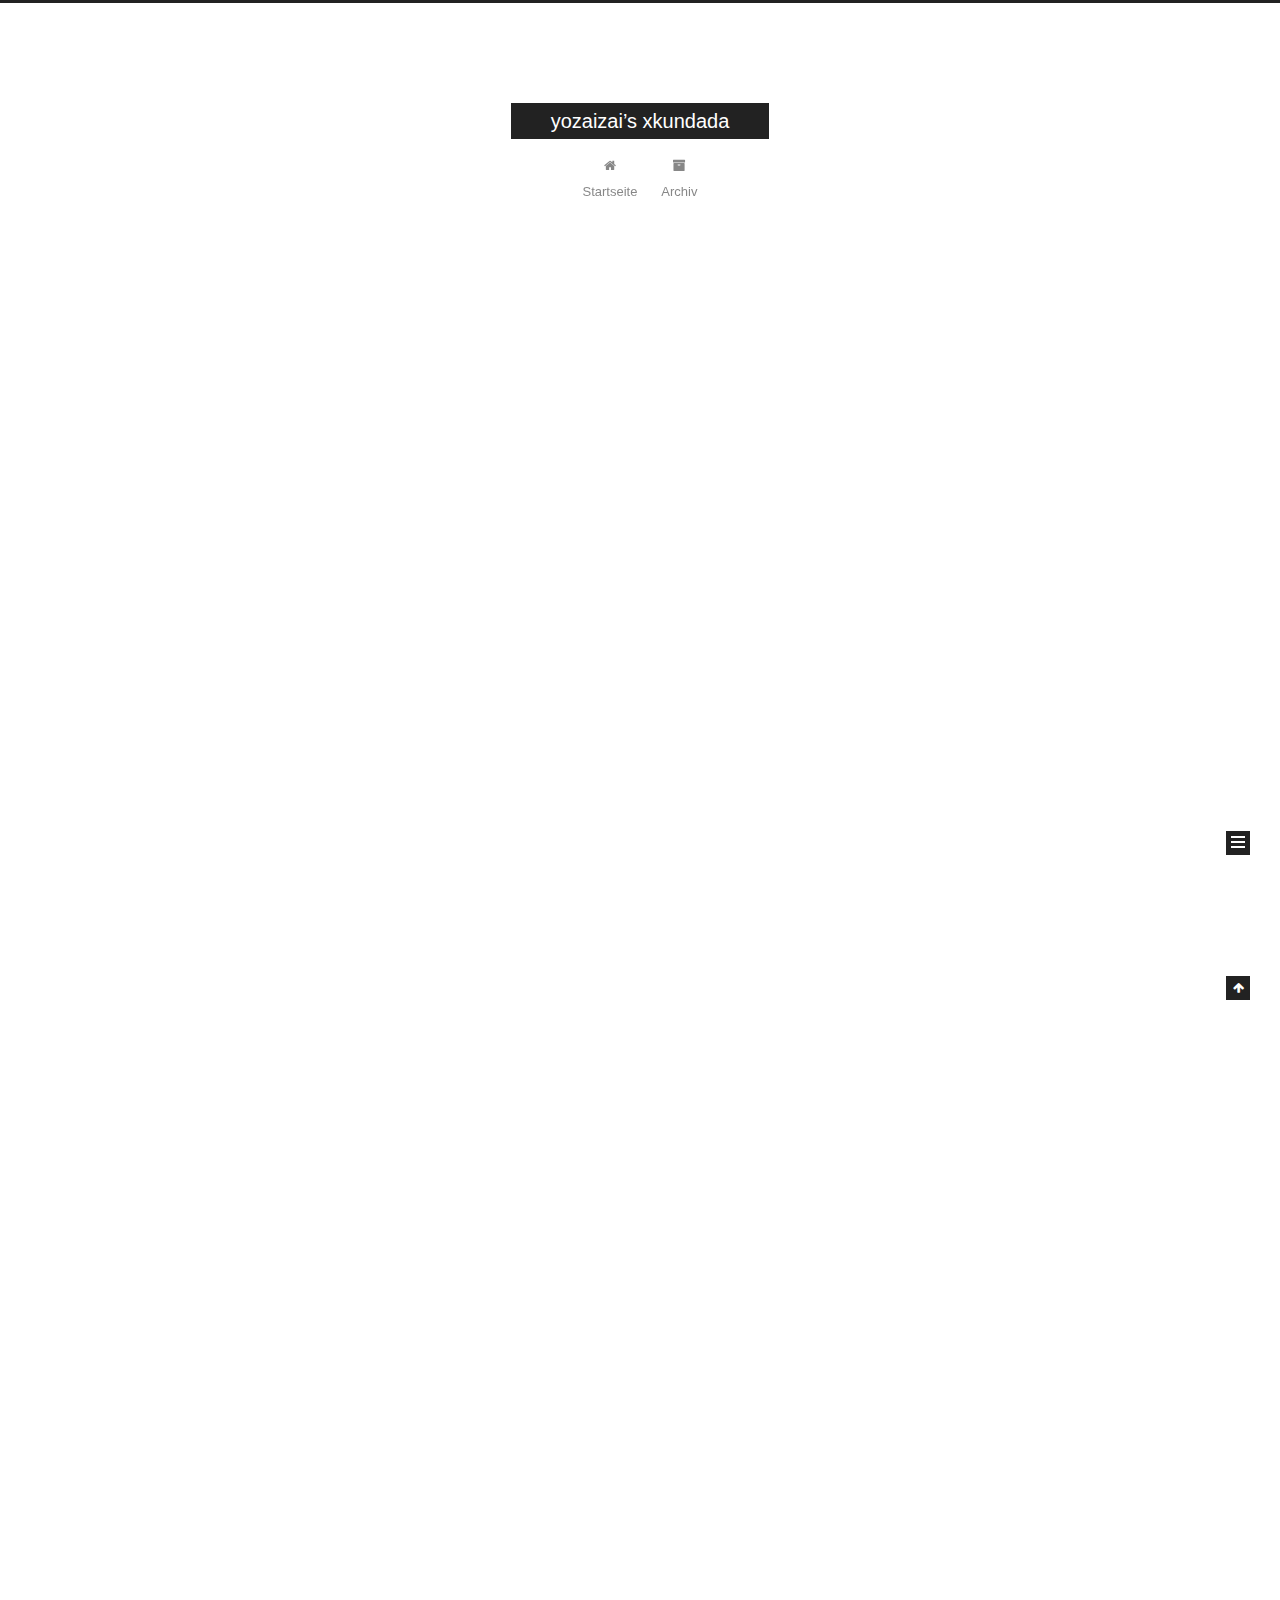
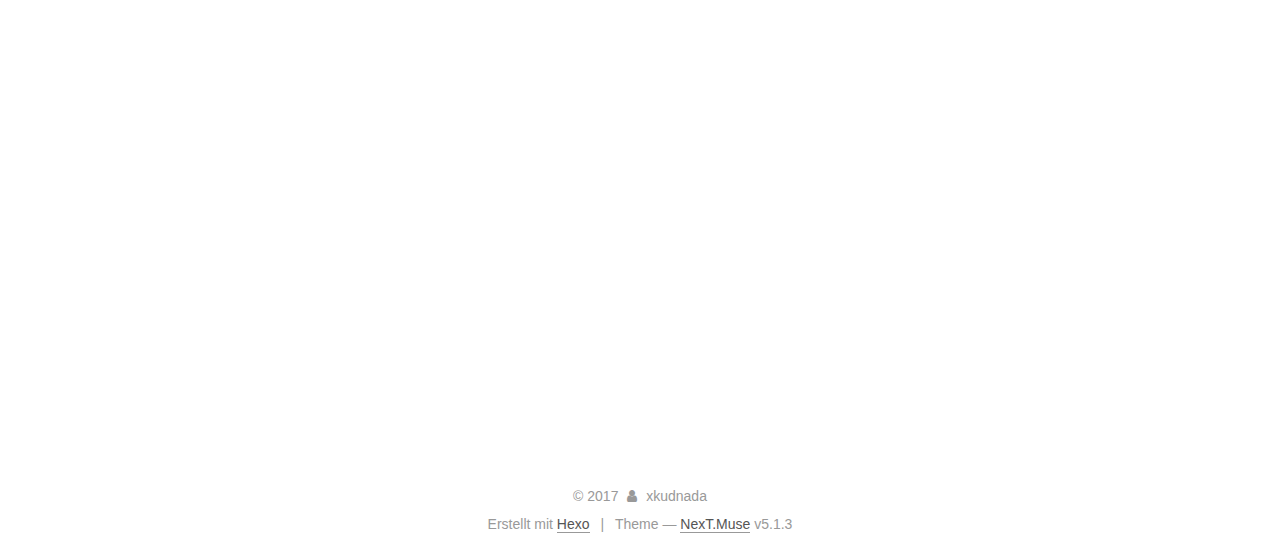
<file: index.html>
<!DOCTYPE html>



  


<html class="theme-next muse use-motion" lang="zh-hans">
<head>
  <meta charset="UTF-8"/>
<meta http-equiv="X-UA-Compatible" content="IE=edge" />
<meta name="viewport" content="width=device-width, initial-scale=1, maximum-scale=1"/>
<meta name="theme-color" content="#222">









<meta http-equiv="Cache-Control" content="no-transform" />
<meta http-equiv="Cache-Control" content="no-siteapp" />
















  
  
  <link href="/lib/fancybox/source/jquery.fancybox.css?v=2.1.5" rel="stylesheet" type="text/css" />







<link href="/lib/font-awesome/css/font-awesome.min.css?v=4.6.2" rel="stylesheet" type="text/css" />

<link href="/css/main.css?v=5.1.3" rel="stylesheet" type="text/css" />


  <link rel="apple-touch-icon" sizes="180x180" href="/images/apple-touch-icon-next.png?v=5.1.3">


  <link rel="icon" type="image/png" sizes="32x32" href="/images/favicon-32x32-next.png?v=5.1.3">


  <link rel="icon" type="image/png" sizes="16x16" href="/images/favicon-16x16-next.png?v=5.1.3">


  <link rel="mask-icon" href="/images/logo.svg?v=5.1.3" color="#222">





  <meta name="keywords" content="Hexo, NexT" />










<meta property="og:type" content="website">
<meta property="og:title" content="yozaizai’s xkundada">
<meta property="og:url" content="http://yoursite.com/index.html">
<meta property="og:site_name" content="yozaizai’s xkundada">
<meta property="og:locale" content="zh-hans">
<meta name="twitter:card" content="summary">
<meta name="twitter:title" content="yozaizai’s xkundada">



<script type="text/javascript" id="hexo.configurations">
  var NexT = window.NexT || {};
  var CONFIG = {
    root: '/',
    scheme: 'Muse',
    version: '5.1.3',
    sidebar: {"position":"left","display":"post","offset":12,"b2t":false,"scrollpercent":false,"onmobile":false},
    fancybox: true,
    tabs: true,
    motion: {"enable":true,"async":false,"transition":{"post_block":"fadeIn","post_header":"slideDownIn","post_body":"slideDownIn","coll_header":"slideLeftIn","sidebar":"slideUpIn"}},
    duoshuo: {
      userId: '0',
      author: 'Author'
    },
    algolia: {
      applicationID: '',
      apiKey: '',
      indexName: '',
      hits: {"per_page":10},
      labels: {"input_placeholder":"Search for Posts","hits_empty":"We didn't find any results for the search: ${query}","hits_stats":"${hits} results found in ${time} ms"}
    }
  };
</script>



  <link rel="canonical" href="http://yoursite.com/"/>





  <title>yozaizai’s xkundada</title>
  








</head>

<body itemscope itemtype="http://schema.org/WebPage" lang="zh-hans">

  
  
    
  

  <div class="container sidebar-position-left 
  page-home">
    <div class="headband"></div>

    <header id="header" class="header" itemscope itemtype="http://schema.org/WPHeader">
      <div class="header-inner"><div class="site-brand-wrapper">
  <div class="site-meta ">
    

    <div class="custom-logo-site-title">
      <a href="/"  class="brand" rel="start">
        <span class="logo-line-before"><i></i></span>
        <span class="site-title">yozaizai’s xkundada</span>
        <span class="logo-line-after"><i></i></span>
      </a>
    </div>
      
        <p class="site-subtitle"></p>
      
  </div>

  <div class="site-nav-toggle">
    <button>
      <span class="btn-bar"></span>
      <span class="btn-bar"></span>
      <span class="btn-bar"></span>
    </button>
  </div>
</div>

<nav class="site-nav">
  

  
    <ul id="menu" class="menu">
      
        
        <li class="menu-item menu-item-home">
          <a href="/" rel="section">
            
              <i class="menu-item-icon fa fa-fw fa-home"></i> <br />
            
            Startseite
          </a>
        </li>
      
        
        <li class="menu-item menu-item-archives">
          <a href="/archives/" rel="section">
            
              <i class="menu-item-icon fa fa-fw fa-archive"></i> <br />
            
            Archiv
          </a>
        </li>
      

      
    </ul>
  

  
</nav>



 </div>
    </header>

    <main id="main" class="main">
      <div class="main-inner">
        <div class="content-wrap">
          <div id="content" class="content">
            
  <section id="posts" class="posts-expand">
    
      

  

  
  
  

  <article class="post post-type-normal" itemscope itemtype="http://schema.org/Article">
  
  
  
  <div class="post-block">
    <link itemprop="mainEntityOfPage" href="http://yoursite.com/2017/12/22/git-operations/">

    <span hidden itemprop="author" itemscope itemtype="http://schema.org/Person">
      <meta itemprop="name" content="xkudnada">
      <meta itemprop="description" content="">
      <meta itemprop="image" content="/images/avatar.gif">
    </span>

    <span hidden itemprop="publisher" itemscope itemtype="http://schema.org/Organization">
      <meta itemprop="name" content="yozaizai’s xkundada">
    </span>

    
      <header class="post-header">

        
        
          <h1 class="post-title" itemprop="name headline">
                
                <a class="post-title-link" href="/2017/12/22/git-operations/" itemprop="url">git operations</a></h1>
        

        <div class="post-meta">
          <span class="post-time">
            
              <span class="post-meta-item-icon">
                <i class="fa fa-calendar-o"></i>
              </span>
              
                <span class="post-meta-item-text">Veröffentlicht am</span>
              
              <time title="Post created" itemprop="dateCreated datePublished" datetime="2017-12-22T17:39:46+08:00">
                2017-12-22
              </time>
            

            

            
          </span>

          

          
            
          

          
          

          

          

          

        </div>
      </header>
    

    
    
    
    <div class="post-body" itemprop="articleBody">

      
      

      
        
          
            <p>检出远程分支：<br>git checkout <a href="https://github.com/xKundada/kCountDown.git" target="_blank" rel="noopener">https://github.com/xKundada/kCountDown.git</a></p>
<p>检出本地分支：<br>git checkout 本地分支名</p>
<p>检出远程分支到本地：<br>git checkout origin/分支名</p>
<p>创建新分支：<br>git checkout -b 新分支名</p>
<p>推送本地分支到远端：<br>git push origin 分支名字</p>
<p>提交修改：<br>git add ./git stage .”<br>git commit -m “bug fix”/git commit -am “bug fix”<br>git push</p>

          
        
      
    </div>
    
    
    

    

    

    

    <footer class="post-footer">
      

      

      

      
      
        <div class="post-eof"></div>
      
    </footer>
  </div>
  
  
  
  </article>


    
      

  

  
  
  

  <article class="post post-type-normal" itemscope itemtype="http://schema.org/Article">
  
  
  
  <div class="post-block">
    <link itemprop="mainEntityOfPage" href="http://yoursite.com/2017/12/20/hello-world/">

    <span hidden itemprop="author" itemscope itemtype="http://schema.org/Person">
      <meta itemprop="name" content="xkudnada">
      <meta itemprop="description" content="">
      <meta itemprop="image" content="/images/avatar.gif">
    </span>

    <span hidden itemprop="publisher" itemscope itemtype="http://schema.org/Organization">
      <meta itemprop="name" content="yozaizai’s xkundada">
    </span>

    
      <header class="post-header">

        
        
          <h1 class="post-title" itemprop="name headline">
                
                <a class="post-title-link" href="/2017/12/20/hello-world/" itemprop="url">Hello World</a></h1>
        

        <div class="post-meta">
          <span class="post-time">
            
              <span class="post-meta-item-icon">
                <i class="fa fa-calendar-o"></i>
              </span>
              
                <span class="post-meta-item-text">Veröffentlicht am</span>
              
              <time title="Post created" itemprop="dateCreated datePublished" datetime="2017-12-20T09:36:00+08:00">
                2017-12-20
              </time>
            

            

            
          </span>

          

          
            
          

          
          

          

          

          

        </div>
      </header>
    

    
    
    
    <div class="post-body" itemprop="articleBody">

      
      

      
        
          
            <p>Welcome to <a href="https://hexo.io/" target="_blank" rel="noopener">Hexo</a>! This is your very first post. Check <a href="https://hexo.io/docs/" target="_blank" rel="noopener">documentation</a> for more info. If you get any problems when using Hexo, you can find the answer in <a href="https://hexo.io/docs/troubleshooting.html" target="_blank" rel="noopener">troubleshooting</a> or you can ask me on <a href="https://github.com/hexojs/hexo/issues" target="_blank" rel="noopener">GitHub</a>.</p>
<h2 id="Quick-Start"><a href="#Quick-Start" class="headerlink" title="Quick Start"></a>Quick Start</h2><h3 id="Create-a-new-post"><a href="#Create-a-new-post" class="headerlink" title="Create a new post"></a>Create a new post</h3><figure class="highlight bash"><table><tr><td class="gutter"><pre><span class="line">1</span><br></pre></td><td class="code"><pre><span class="line">$ hexo new <span class="string">"My New Post"</span></span><br></pre></td></tr></table></figure>
<p>More info: <a href="https://hexo.io/docs/writing.html" target="_blank" rel="noopener">Writing</a></p>
<h3 id="Run-server"><a href="#Run-server" class="headerlink" title="Run server"></a>Run server</h3><figure class="highlight bash"><table><tr><td class="gutter"><pre><span class="line">1</span><br></pre></td><td class="code"><pre><span class="line">$ hexo server</span><br></pre></td></tr></table></figure>
<p>More info: <a href="https://hexo.io/docs/server.html" target="_blank" rel="noopener">Server</a></p>
<h3 id="Generate-static-files"><a href="#Generate-static-files" class="headerlink" title="Generate static files"></a>Generate static files</h3><figure class="highlight bash"><table><tr><td class="gutter"><pre><span class="line">1</span><br></pre></td><td class="code"><pre><span class="line">$ hexo generate</span><br></pre></td></tr></table></figure>
<p>More info: <a href="https://hexo.io/docs/generating.html" target="_blank" rel="noopener">Generating</a></p>
<h3 id="Deploy-to-remote-sites"><a href="#Deploy-to-remote-sites" class="headerlink" title="Deploy to remote sites"></a>Deploy to remote sites</h3><figure class="highlight bash"><table><tr><td class="gutter"><pre><span class="line">1</span><br></pre></td><td class="code"><pre><span class="line">$ hexo deploy</span><br></pre></td></tr></table></figure>
<p>More info: <a href="https://hexo.io/docs/deployment.html" target="_blank" rel="noopener">Deployment</a></p>

          
        
      
    </div>
    
    
    

    

    

    

    <footer class="post-footer">
      

      

      

      
      
        <div class="post-eof"></div>
      
    </footer>
  </div>
  
  
  
  </article>


    
  </section>

  


          </div>
          


          

        </div>
        
          
  
  <div class="sidebar-toggle">
    <div class="sidebar-toggle-line-wrap">
      <span class="sidebar-toggle-line sidebar-toggle-line-first"></span>
      <span class="sidebar-toggle-line sidebar-toggle-line-middle"></span>
      <span class="sidebar-toggle-line sidebar-toggle-line-last"></span>
    </div>
  </div>

  <aside id="sidebar" class="sidebar">
    
    <div class="sidebar-inner">

      

      

      <section class="site-overview-wrap sidebar-panel sidebar-panel-active">
        <div class="site-overview">
          <div class="site-author motion-element" itemprop="author" itemscope itemtype="http://schema.org/Person">
            
              <p class="site-author-name" itemprop="name">xkudnada</p>
              <p class="site-description motion-element" itemprop="description"></p>
          </div>

          <nav class="site-state motion-element">

            
              <div class="site-state-item site-state-posts">
              
                <a href="/archives/">
              
                  <span class="site-state-item-count">2</span>
                  <span class="site-state-item-name">Artikel</span>
                </a>
              </div>
            

            

            

          </nav>

          

          <div class="links-of-author motion-element">
            
          </div>

          
          

          
          

          

        </div>
      </section>

      

      

    </div>
  </aside>


        
      </div>
    </main>

    <footer id="footer" class="footer">
      <div class="footer-inner">
        <div class="copyright">&copy; <span itemprop="copyrightYear">2017</span>
  <span class="with-love">
    <i class="fa fa-user"></i>
  </span>
  <span class="author" itemprop="copyrightHolder">xkudnada</span>

  
</div>


  <div class="powered-by">Erstellt mit  <a class="theme-link" target="_blank" href="https://hexo.io">Hexo</a></div>



  <span class="post-meta-divider">|</span>



  <div class="theme-info">Theme &mdash; <a class="theme-link" target="_blank" href="https://github.com/iissnan/hexo-theme-next">NexT.Muse</a> v5.1.3</div>




        







        
      </div>
    </footer>

    
      <div class="back-to-top">
        <i class="fa fa-arrow-up"></i>
        
      </div>
    

    

  </div>

  

<script type="text/javascript">
  if (Object.prototype.toString.call(window.Promise) !== '[object Function]') {
    window.Promise = null;
  }
</script>









  












  
  
    <script type="text/javascript" src="/lib/jquery/index.js?v=2.1.3"></script>
  

  
  
    <script type="text/javascript" src="/lib/fastclick/lib/fastclick.min.js?v=1.0.6"></script>
  

  
  
    <script type="text/javascript" src="/lib/jquery_lazyload/jquery.lazyload.js?v=1.9.7"></script>
  

  
  
    <script type="text/javascript" src="/lib/velocity/velocity.min.js?v=1.2.1"></script>
  

  
  
    <script type="text/javascript" src="/lib/velocity/velocity.ui.min.js?v=1.2.1"></script>
  

  
  
    <script type="text/javascript" src="/lib/fancybox/source/jquery.fancybox.pack.js?v=2.1.5"></script>
  


  


  <script type="text/javascript" src="/js/src/utils.js?v=5.1.3"></script>

  <script type="text/javascript" src="/js/src/motion.js?v=5.1.3"></script>



  
  

  

  


  <script type="text/javascript" src="/js/src/bootstrap.js?v=5.1.3"></script>



  


  




	





  





  












  





  

  

  

  
  

  

  

  

</body>
</html>
</file>
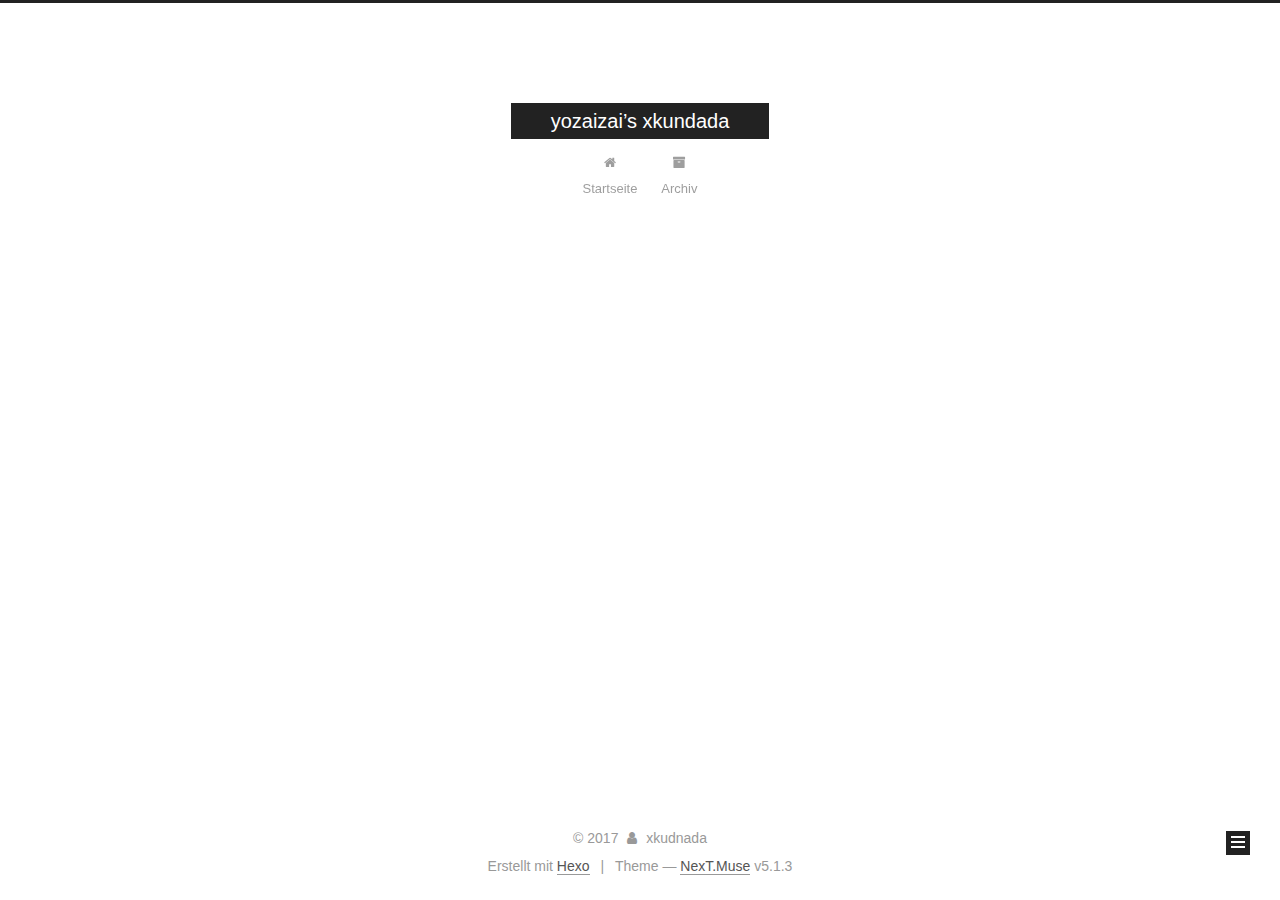
<file: archives/index.html>
<!DOCTYPE html>



  


<html class="theme-next muse use-motion" lang="zh-hans">
<head>
  <meta charset="UTF-8"/>
<meta http-equiv="X-UA-Compatible" content="IE=edge" />
<meta name="viewport" content="width=device-width, initial-scale=1, maximum-scale=1"/>
<meta name="theme-color" content="#222">









<meta http-equiv="Cache-Control" content="no-transform" />
<meta http-equiv="Cache-Control" content="no-siteapp" />
















  
  
  <link href="/lib/fancybox/source/jquery.fancybox.css?v=2.1.5" rel="stylesheet" type="text/css" />







<link href="/lib/font-awesome/css/font-awesome.min.css?v=4.6.2" rel="stylesheet" type="text/css" />

<link href="/css/main.css?v=5.1.3" rel="stylesheet" type="text/css" />


  <link rel="apple-touch-icon" sizes="180x180" href="/images/apple-touch-icon-next.png?v=5.1.3">


  <link rel="icon" type="image/png" sizes="32x32" href="/images/favicon-32x32-next.png?v=5.1.3">


  <link rel="icon" type="image/png" sizes="16x16" href="/images/favicon-16x16-next.png?v=5.1.3">


  <link rel="mask-icon" href="/images/logo.svg?v=5.1.3" color="#222">





  <meta name="keywords" content="Hexo, NexT" />










<meta property="og:type" content="website">
<meta property="og:title" content="yozaizai’s xkundada">
<meta property="og:url" content="http://yoursite.com/archives/index.html">
<meta property="og:site_name" content="yozaizai’s xkundada">
<meta property="og:locale" content="zh-hans">
<meta name="twitter:card" content="summary">
<meta name="twitter:title" content="yozaizai’s xkundada">



<script type="text/javascript" id="hexo.configurations">
  var NexT = window.NexT || {};
  var CONFIG = {
    root: '/',
    scheme: 'Muse',
    version: '5.1.3',
    sidebar: {"position":"left","display":"post","offset":12,"b2t":false,"scrollpercent":false,"onmobile":false},
    fancybox: true,
    tabs: true,
    motion: {"enable":true,"async":false,"transition":{"post_block":"fadeIn","post_header":"slideDownIn","post_body":"slideDownIn","coll_header":"slideLeftIn","sidebar":"slideUpIn"}},
    duoshuo: {
      userId: '0',
      author: 'Author'
    },
    algolia: {
      applicationID: '',
      apiKey: '',
      indexName: '',
      hits: {"per_page":10},
      labels: {"input_placeholder":"Search for Posts","hits_empty":"We didn't find any results for the search: ${query}","hits_stats":"${hits} results found in ${time} ms"}
    }
  };
</script>



  <link rel="canonical" href="http://yoursite.com/archives/"/>





  <title>Archiv | yozaizai’s xkundada</title>
  








</head>

<body itemscope itemtype="http://schema.org/WebPage" lang="zh-hans">

  
  
    
  

  <div class="container sidebar-position-left page-archive">
    <div class="headband"></div>

    <header id="header" class="header" itemscope itemtype="http://schema.org/WPHeader">
      <div class="header-inner"><div class="site-brand-wrapper">
  <div class="site-meta ">
    

    <div class="custom-logo-site-title">
      <a href="/"  class="brand" rel="start">
        <span class="logo-line-before"><i></i></span>
        <span class="site-title">yozaizai’s xkundada</span>
        <span class="logo-line-after"><i></i></span>
      </a>
    </div>
      
        <p class="site-subtitle"></p>
      
  </div>

  <div class="site-nav-toggle">
    <button>
      <span class="btn-bar"></span>
      <span class="btn-bar"></span>
      <span class="btn-bar"></span>
    </button>
  </div>
</div>

<nav class="site-nav">
  

  
    <ul id="menu" class="menu">
      
        
        <li class="menu-item menu-item-home">
          <a href="/" rel="section">
            
              <i class="menu-item-icon fa fa-fw fa-home"></i> <br />
            
            Startseite
          </a>
        </li>
      
        
        <li class="menu-item menu-item-archives">
          <a href="/archives/" rel="section">
            
              <i class="menu-item-icon fa fa-fw fa-archive"></i> <br />
            
            Archiv
          </a>
        </li>
      

      
    </ul>
  

  
</nav>



 </div>
    </header>

    <main id="main" class="main">
      <div class="main-inner">
        <div class="content-wrap">
          <div id="content" class="content">
            

  
  
  
  <div class="post-block archive">
    <div id="posts" class="posts-collapse">
      <span class="archive-move-on"></span>

      <span class="archive-page-counter">
        
        
        
          
        
        Öhm..! Insgesamt 2 Artikel. Bleib dran.
      </span>

      

        
        
        

        
          
          <div class="collection-title">
            <h1 class="archive-year" id="archive-year-2017">2017</h1>
          </div>
        
        

        

  <article class="post post-type-normal" itemscope itemtype="http://schema.org/Article">
    <header class="post-header">

      <h2 class="post-title">
        
            <a class="post-title-link" href="/2017/12/22/git-operations/" itemprop="url">
              
                <span itemprop="name">git operations</span>
              
            </a>
        
      </h2>

      <div class="post-meta">
        <time class="post-time" itemprop="dateCreated"
              datetime="2017-12-22T17:39:46+08:00"
              content="2017-12-22" >
          12-22
        </time>
      </div>

    </header>
  </article>



      

        
        
        

        
        

        

  <article class="post post-type-normal" itemscope itemtype="http://schema.org/Article">
    <header class="post-header">

      <h2 class="post-title">
        
            <a class="post-title-link" href="/2017/12/20/hello-world/" itemprop="url">
              
                <span itemprop="name">Hello World</span>
              
            </a>
        
      </h2>

      <div class="post-meta">
        <time class="post-time" itemprop="dateCreated"
              datetime="2017-12-20T09:36:00+08:00"
              content="2017-12-20" >
          12-20
        </time>
      </div>

    </header>
  </article>



      

    </div>
  </div>
  
  
  

  



          </div>
          


          

        </div>
        
          
  
  <div class="sidebar-toggle">
    <div class="sidebar-toggle-line-wrap">
      <span class="sidebar-toggle-line sidebar-toggle-line-first"></span>
      <span class="sidebar-toggle-line sidebar-toggle-line-middle"></span>
      <span class="sidebar-toggle-line sidebar-toggle-line-last"></span>
    </div>
  </div>

  <aside id="sidebar" class="sidebar">
    
    <div class="sidebar-inner">

      

      

      <section class="site-overview-wrap sidebar-panel sidebar-panel-active">
        <div class="site-overview">
          <div class="site-author motion-element" itemprop="author" itemscope itemtype="http://schema.org/Person">
            
              <p class="site-author-name" itemprop="name">xkudnada</p>
              <p class="site-description motion-element" itemprop="description"></p>
          </div>

          <nav class="site-state motion-element">

            
              <div class="site-state-item site-state-posts">
              
                <a href="/archives/">
              
                  <span class="site-state-item-count">2</span>
                  <span class="site-state-item-name">Artikel</span>
                </a>
              </div>
            

            

            

          </nav>

          

          <div class="links-of-author motion-element">
            
          </div>

          
          

          
          

          

        </div>
      </section>

      

      

    </div>
  </aside>


        
      </div>
    </main>

    <footer id="footer" class="footer">
      <div class="footer-inner">
        <div class="copyright">&copy; <span itemprop="copyrightYear">2017</span>
  <span class="with-love">
    <i class="fa fa-user"></i>
  </span>
  <span class="author" itemprop="copyrightHolder">xkudnada</span>

  
</div>


  <div class="powered-by">Erstellt mit  <a class="theme-link" target="_blank" href="https://hexo.io">Hexo</a></div>



  <span class="post-meta-divider">|</span>



  <div class="theme-info">Theme &mdash; <a class="theme-link" target="_blank" href="https://github.com/iissnan/hexo-theme-next">NexT.Muse</a> v5.1.3</div>




        







        
      </div>
    </footer>

    
      <div class="back-to-top">
        <i class="fa fa-arrow-up"></i>
        
      </div>
    

    

  </div>

  

<script type="text/javascript">
  if (Object.prototype.toString.call(window.Promise) !== '[object Function]') {
    window.Promise = null;
  }
</script>









  












  
  
    <script type="text/javascript" src="/lib/jquery/index.js?v=2.1.3"></script>
  

  
  
    <script type="text/javascript" src="/lib/fastclick/lib/fastclick.min.js?v=1.0.6"></script>
  

  
  
    <script type="text/javascript" src="/lib/jquery_lazyload/jquery.lazyload.js?v=1.9.7"></script>
  

  
  
    <script type="text/javascript" src="/lib/velocity/velocity.min.js?v=1.2.1"></script>
  

  
  
    <script type="text/javascript" src="/lib/velocity/velocity.ui.min.js?v=1.2.1"></script>
  

  
  
    <script type="text/javascript" src="/lib/fancybox/source/jquery.fancybox.pack.js?v=2.1.5"></script>
  


  


  <script type="text/javascript" src="/js/src/utils.js?v=5.1.3"></script>

  <script type="text/javascript" src="/js/src/motion.js?v=5.1.3"></script>



  
  

  

  


  <script type="text/javascript" src="/js/src/bootstrap.js?v=5.1.3"></script>



  


  




	





  





  












  





  

  

  

  
  

  

  

  

</body>
</html>
</file>
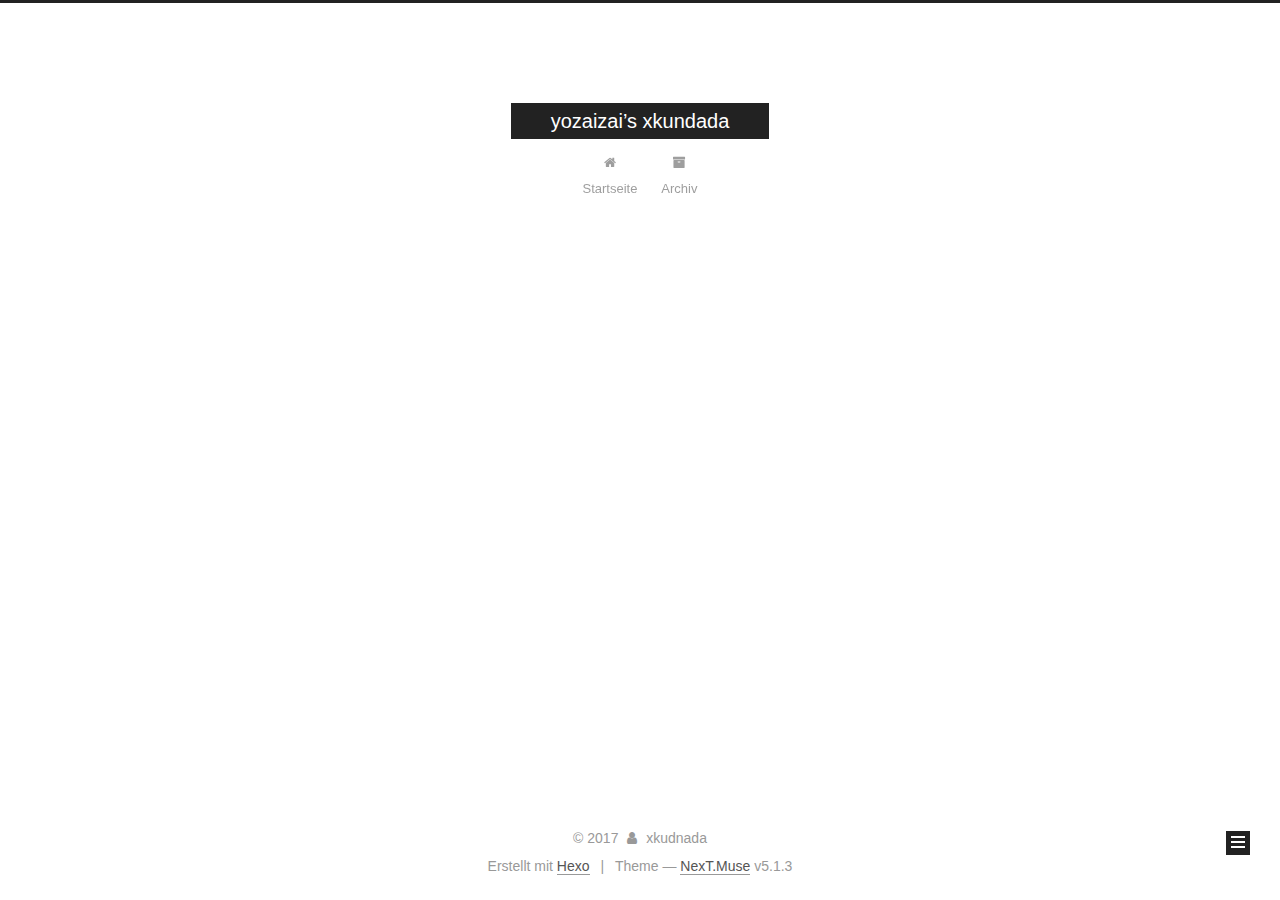
<file: archives/2017/index.html>
<!DOCTYPE html>



  


<html class="theme-next muse use-motion" lang="zh-hans">
<head>
  <meta charset="UTF-8"/>
<meta http-equiv="X-UA-Compatible" content="IE=edge" />
<meta name="viewport" content="width=device-width, initial-scale=1, maximum-scale=1"/>
<meta name="theme-color" content="#222">









<meta http-equiv="Cache-Control" content="no-transform" />
<meta http-equiv="Cache-Control" content="no-siteapp" />
















  
  
  <link href="/lib/fancybox/source/jquery.fancybox.css?v=2.1.5" rel="stylesheet" type="text/css" />







<link href="/lib/font-awesome/css/font-awesome.min.css?v=4.6.2" rel="stylesheet" type="text/css" />

<link href="/css/main.css?v=5.1.3" rel="stylesheet" type="text/css" />


  <link rel="apple-touch-icon" sizes="180x180" href="/images/apple-touch-icon-next.png?v=5.1.3">


  <link rel="icon" type="image/png" sizes="32x32" href="/images/favicon-32x32-next.png?v=5.1.3">


  <link rel="icon" type="image/png" sizes="16x16" href="/images/favicon-16x16-next.png?v=5.1.3">


  <link rel="mask-icon" href="/images/logo.svg?v=5.1.3" color="#222">





  <meta name="keywords" content="Hexo, NexT" />










<meta property="og:type" content="website">
<meta property="og:title" content="yozaizai’s xkundada">
<meta property="og:url" content="http://yoursite.com/archives/2017/index.html">
<meta property="og:site_name" content="yozaizai’s xkundada">
<meta property="og:locale" content="zh-hans">
<meta name="twitter:card" content="summary">
<meta name="twitter:title" content="yozaizai’s xkundada">



<script type="text/javascript" id="hexo.configurations">
  var NexT = window.NexT || {};
  var CONFIG = {
    root: '/',
    scheme: 'Muse',
    version: '5.1.3',
    sidebar: {"position":"left","display":"post","offset":12,"b2t":false,"scrollpercent":false,"onmobile":false},
    fancybox: true,
    tabs: true,
    motion: {"enable":true,"async":false,"transition":{"post_block":"fadeIn","post_header":"slideDownIn","post_body":"slideDownIn","coll_header":"slideLeftIn","sidebar":"slideUpIn"}},
    duoshuo: {
      userId: '0',
      author: 'Author'
    },
    algolia: {
      applicationID: '',
      apiKey: '',
      indexName: '',
      hits: {"per_page":10},
      labels: {"input_placeholder":"Search for Posts","hits_empty":"We didn't find any results for the search: ${query}","hits_stats":"${hits} results found in ${time} ms"}
    }
  };
</script>



  <link rel="canonical" href="http://yoursite.com/archives/2017/"/>





  <title>Archiv | yozaizai’s xkundada</title>
  








</head>

<body itemscope itemtype="http://schema.org/WebPage" lang="zh-hans">

  
  
    
  

  <div class="container sidebar-position-left page-archive">
    <div class="headband"></div>

    <header id="header" class="header" itemscope itemtype="http://schema.org/WPHeader">
      <div class="header-inner"><div class="site-brand-wrapper">
  <div class="site-meta ">
    

    <div class="custom-logo-site-title">
      <a href="/"  class="brand" rel="start">
        <span class="logo-line-before"><i></i></span>
        <span class="site-title">yozaizai’s xkundada</span>
        <span class="logo-line-after"><i></i></span>
      </a>
    </div>
      
        <p class="site-subtitle"></p>
      
  </div>

  <div class="site-nav-toggle">
    <button>
      <span class="btn-bar"></span>
      <span class="btn-bar"></span>
      <span class="btn-bar"></span>
    </button>
  </div>
</div>

<nav class="site-nav">
  

  
    <ul id="menu" class="menu">
      
        
        <li class="menu-item menu-item-home">
          <a href="/" rel="section">
            
              <i class="menu-item-icon fa fa-fw fa-home"></i> <br />
            
            Startseite
          </a>
        </li>
      
        
        <li class="menu-item menu-item-archives">
          <a href="/archives/" rel="section">
            
              <i class="menu-item-icon fa fa-fw fa-archive"></i> <br />
            
            Archiv
          </a>
        </li>
      

      
    </ul>
  

  
</nav>



 </div>
    </header>

    <main id="main" class="main">
      <div class="main-inner">
        <div class="content-wrap">
          <div id="content" class="content">
            

  
  
  
  <div class="post-block archive">
    <div id="posts" class="posts-collapse">
      <span class="archive-move-on"></span>

      <span class="archive-page-counter">
        
        
        
          
        
        Öhm..! Insgesamt 2 Artikel. Bleib dran.
      </span>

      

        
        
        

        
          
          <div class="collection-title">
            <h1 class="archive-year" id="archive-year-2017">2017</h1>
          </div>
        
        

        

  <article class="post post-type-normal" itemscope itemtype="http://schema.org/Article">
    <header class="post-header">

      <h2 class="post-title">
        
            <a class="post-title-link" href="/2017/12/22/git-operations/" itemprop="url">
              
                <span itemprop="name">git operations</span>
              
            </a>
        
      </h2>

      <div class="post-meta">
        <time class="post-time" itemprop="dateCreated"
              datetime="2017-12-22T17:39:46+08:00"
              content="2017-12-22" >
          12-22
        </time>
      </div>

    </header>
  </article>



      

        
        
        

        
        

        

  <article class="post post-type-normal" itemscope itemtype="http://schema.org/Article">
    <header class="post-header">

      <h2 class="post-title">
        
            <a class="post-title-link" href="/2017/12/20/hello-world/" itemprop="url">
              
                <span itemprop="name">Hello World</span>
              
            </a>
        
      </h2>

      <div class="post-meta">
        <time class="post-time" itemprop="dateCreated"
              datetime="2017-12-20T09:36:00+08:00"
              content="2017-12-20" >
          12-20
        </time>
      </div>

    </header>
  </article>



      

    </div>
  </div>
  
  
  

  



          </div>
          


          

        </div>
        
          
  
  <div class="sidebar-toggle">
    <div class="sidebar-toggle-line-wrap">
      <span class="sidebar-toggle-line sidebar-toggle-line-first"></span>
      <span class="sidebar-toggle-line sidebar-toggle-line-middle"></span>
      <span class="sidebar-toggle-line sidebar-toggle-line-last"></span>
    </div>
  </div>

  <aside id="sidebar" class="sidebar">
    
    <div class="sidebar-inner">

      

      

      <section class="site-overview-wrap sidebar-panel sidebar-panel-active">
        <div class="site-overview">
          <div class="site-author motion-element" itemprop="author" itemscope itemtype="http://schema.org/Person">
            
              <p class="site-author-name" itemprop="name">xkudnada</p>
              <p class="site-description motion-element" itemprop="description"></p>
          </div>

          <nav class="site-state motion-element">

            
              <div class="site-state-item site-state-posts">
              
                <a href="/archives/">
              
                  <span class="site-state-item-count">2</span>
                  <span class="site-state-item-name">Artikel</span>
                </a>
              </div>
            

            

            

          </nav>

          

          <div class="links-of-author motion-element">
            
          </div>

          
          

          
          

          

        </div>
      </section>

      

      

    </div>
  </aside>


        
      </div>
    </main>

    <footer id="footer" class="footer">
      <div class="footer-inner">
        <div class="copyright">&copy; <span itemprop="copyrightYear">2017</span>
  <span class="with-love">
    <i class="fa fa-user"></i>
  </span>
  <span class="author" itemprop="copyrightHolder">xkudnada</span>

  
</div>


  <div class="powered-by">Erstellt mit  <a class="theme-link" target="_blank" href="https://hexo.io">Hexo</a></div>



  <span class="post-meta-divider">|</span>



  <div class="theme-info">Theme &mdash; <a class="theme-link" target="_blank" href="https://github.com/iissnan/hexo-theme-next">NexT.Muse</a> v5.1.3</div>




        







        
      </div>
    </footer>

    
      <div class="back-to-top">
        <i class="fa fa-arrow-up"></i>
        
      </div>
    

    

  </div>

  

<script type="text/javascript">
  if (Object.prototype.toString.call(window.Promise) !== '[object Function]') {
    window.Promise = null;
  }
</script>









  












  
  
    <script type="text/javascript" src="/lib/jquery/index.js?v=2.1.3"></script>
  

  
  
    <script type="text/javascript" src="/lib/fastclick/lib/fastclick.min.js?v=1.0.6"></script>
  

  
  
    <script type="text/javascript" src="/lib/jquery_lazyload/jquery.lazyload.js?v=1.9.7"></script>
  

  
  
    <script type="text/javascript" src="/lib/velocity/velocity.min.js?v=1.2.1"></script>
  

  
  
    <script type="text/javascript" src="/lib/velocity/velocity.ui.min.js?v=1.2.1"></script>
  

  
  
    <script type="text/javascript" src="/lib/fancybox/source/jquery.fancybox.pack.js?v=2.1.5"></script>
  


  


  <script type="text/javascript" src="/js/src/utils.js?v=5.1.3"></script>

  <script type="text/javascript" src="/js/src/motion.js?v=5.1.3"></script>



  
  

  

  


  <script type="text/javascript" src="/js/src/bootstrap.js?v=5.1.3"></script>



  


  




	





  





  












  





  

  

  

  
  

  

  

  

</body>
</html>
</file>
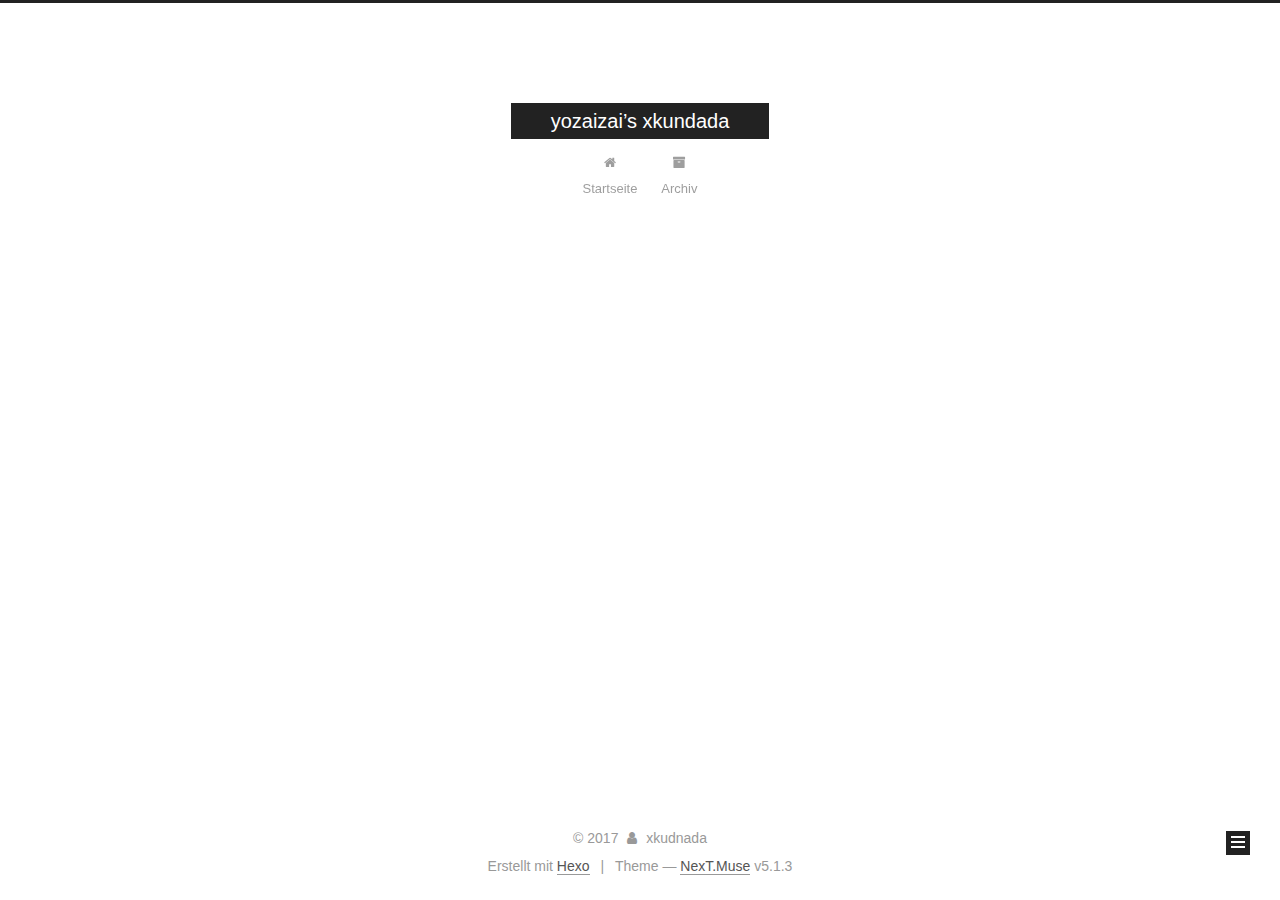
<file: archives/2017/12/index.html>
<!DOCTYPE html>



  


<html class="theme-next muse use-motion" lang="zh-hans">
<head>
  <meta charset="UTF-8"/>
<meta http-equiv="X-UA-Compatible" content="IE=edge" />
<meta name="viewport" content="width=device-width, initial-scale=1, maximum-scale=1"/>
<meta name="theme-color" content="#222">









<meta http-equiv="Cache-Control" content="no-transform" />
<meta http-equiv="Cache-Control" content="no-siteapp" />
















  
  
  <link href="/lib/fancybox/source/jquery.fancybox.css?v=2.1.5" rel="stylesheet" type="text/css" />







<link href="/lib/font-awesome/css/font-awesome.min.css?v=4.6.2" rel="stylesheet" type="text/css" />

<link href="/css/main.css?v=5.1.3" rel="stylesheet" type="text/css" />


  <link rel="apple-touch-icon" sizes="180x180" href="/images/apple-touch-icon-next.png?v=5.1.3">


  <link rel="icon" type="image/png" sizes="32x32" href="/images/favicon-32x32-next.png?v=5.1.3">


  <link rel="icon" type="image/png" sizes="16x16" href="/images/favicon-16x16-next.png?v=5.1.3">


  <link rel="mask-icon" href="/images/logo.svg?v=5.1.3" color="#222">





  <meta name="keywords" content="Hexo, NexT" />










<meta property="og:type" content="website">
<meta property="og:title" content="yozaizai’s xkundada">
<meta property="og:url" content="http://yoursite.com/archives/2017/12/index.html">
<meta property="og:site_name" content="yozaizai’s xkundada">
<meta property="og:locale" content="zh-hans">
<meta name="twitter:card" content="summary">
<meta name="twitter:title" content="yozaizai’s xkundada">



<script type="text/javascript" id="hexo.configurations">
  var NexT = window.NexT || {};
  var CONFIG = {
    root: '/',
    scheme: 'Muse',
    version: '5.1.3',
    sidebar: {"position":"left","display":"post","offset":12,"b2t":false,"scrollpercent":false,"onmobile":false},
    fancybox: true,
    tabs: true,
    motion: {"enable":true,"async":false,"transition":{"post_block":"fadeIn","post_header":"slideDownIn","post_body":"slideDownIn","coll_header":"slideLeftIn","sidebar":"slideUpIn"}},
    duoshuo: {
      userId: '0',
      author: 'Author'
    },
    algolia: {
      applicationID: '',
      apiKey: '',
      indexName: '',
      hits: {"per_page":10},
      labels: {"input_placeholder":"Search for Posts","hits_empty":"We didn't find any results for the search: ${query}","hits_stats":"${hits} results found in ${time} ms"}
    }
  };
</script>



  <link rel="canonical" href="http://yoursite.com/archives/2017/12/"/>





  <title>Archiv | yozaizai’s xkundada</title>
  








</head>

<body itemscope itemtype="http://schema.org/WebPage" lang="zh-hans">

  
  
    
  

  <div class="container sidebar-position-left page-archive">
    <div class="headband"></div>

    <header id="header" class="header" itemscope itemtype="http://schema.org/WPHeader">
      <div class="header-inner"><div class="site-brand-wrapper">
  <div class="site-meta ">
    

    <div class="custom-logo-site-title">
      <a href="/"  class="brand" rel="start">
        <span class="logo-line-before"><i></i></span>
        <span class="site-title">yozaizai’s xkundada</span>
        <span class="logo-line-after"><i></i></span>
      </a>
    </div>
      
        <p class="site-subtitle"></p>
      
  </div>

  <div class="site-nav-toggle">
    <button>
      <span class="btn-bar"></span>
      <span class="btn-bar"></span>
      <span class="btn-bar"></span>
    </button>
  </div>
</div>

<nav class="site-nav">
  

  
    <ul id="menu" class="menu">
      
        
        <li class="menu-item menu-item-home">
          <a href="/" rel="section">
            
              <i class="menu-item-icon fa fa-fw fa-home"></i> <br />
            
            Startseite
          </a>
        </li>
      
        
        <li class="menu-item menu-item-archives">
          <a href="/archives/" rel="section">
            
              <i class="menu-item-icon fa fa-fw fa-archive"></i> <br />
            
            Archiv
          </a>
        </li>
      

      
    </ul>
  

  
</nav>



 </div>
    </header>

    <main id="main" class="main">
      <div class="main-inner">
        <div class="content-wrap">
          <div id="content" class="content">
            

  
  
  
  <div class="post-block archive">
    <div id="posts" class="posts-collapse">
      <span class="archive-move-on"></span>

      <span class="archive-page-counter">
        
        
        
          
        
        Öhm..! Insgesamt 2 Artikel. Bleib dran.
      </span>

      

        
        
        

        
          
          <div class="collection-title">
            <h1 class="archive-year" id="archive-year-2017">2017</h1>
          </div>
        
        

        

  <article class="post post-type-normal" itemscope itemtype="http://schema.org/Article">
    <header class="post-header">

      <h2 class="post-title">
        
            <a class="post-title-link" href="/2017/12/22/git-operations/" itemprop="url">
              
                <span itemprop="name">git operations</span>
              
            </a>
        
      </h2>

      <div class="post-meta">
        <time class="post-time" itemprop="dateCreated"
              datetime="2017-12-22T17:39:46+08:00"
              content="2017-12-22" >
          12-22
        </time>
      </div>

    </header>
  </article>



      

        
        
        

        
        

        

  <article class="post post-type-normal" itemscope itemtype="http://schema.org/Article">
    <header class="post-header">

      <h2 class="post-title">
        
            <a class="post-title-link" href="/2017/12/20/hello-world/" itemprop="url">
              
                <span itemprop="name">Hello World</span>
              
            </a>
        
      </h2>

      <div class="post-meta">
        <time class="post-time" itemprop="dateCreated"
              datetime="2017-12-20T09:36:00+08:00"
              content="2017-12-20" >
          12-20
        </time>
      </div>

    </header>
  </article>



      

    </div>
  </div>
  
  
  

  



          </div>
          


          

        </div>
        
          
  
  <div class="sidebar-toggle">
    <div class="sidebar-toggle-line-wrap">
      <span class="sidebar-toggle-line sidebar-toggle-line-first"></span>
      <span class="sidebar-toggle-line sidebar-toggle-line-middle"></span>
      <span class="sidebar-toggle-line sidebar-toggle-line-last"></span>
    </div>
  </div>

  <aside id="sidebar" class="sidebar">
    
    <div class="sidebar-inner">

      

      

      <section class="site-overview-wrap sidebar-panel sidebar-panel-active">
        <div class="site-overview">
          <div class="site-author motion-element" itemprop="author" itemscope itemtype="http://schema.org/Person">
            
              <p class="site-author-name" itemprop="name">xkudnada</p>
              <p class="site-description motion-element" itemprop="description"></p>
          </div>

          <nav class="site-state motion-element">

            
              <div class="site-state-item site-state-posts">
              
                <a href="/archives/">
              
                  <span class="site-state-item-count">2</span>
                  <span class="site-state-item-name">Artikel</span>
                </a>
              </div>
            

            

            

          </nav>

          

          <div class="links-of-author motion-element">
            
          </div>

          
          

          
          

          

        </div>
      </section>

      

      

    </div>
  </aside>


        
      </div>
    </main>

    <footer id="footer" class="footer">
      <div class="footer-inner">
        <div class="copyright">&copy; <span itemprop="copyrightYear">2017</span>
  <span class="with-love">
    <i class="fa fa-user"></i>
  </span>
  <span class="author" itemprop="copyrightHolder">xkudnada</span>

  
</div>


  <div class="powered-by">Erstellt mit  <a class="theme-link" target="_blank" href="https://hexo.io">Hexo</a></div>



  <span class="post-meta-divider">|</span>



  <div class="theme-info">Theme &mdash; <a class="theme-link" target="_blank" href="https://github.com/iissnan/hexo-theme-next">NexT.Muse</a> v5.1.3</div>




        







        
      </div>
    </footer>

    
      <div class="back-to-top">
        <i class="fa fa-arrow-up"></i>
        
      </div>
    

    

  </div>

  

<script type="text/javascript">
  if (Object.prototype.toString.call(window.Promise) !== '[object Function]') {
    window.Promise = null;
  }
</script>









  












  
  
    <script type="text/javascript" src="/lib/jquery/index.js?v=2.1.3"></script>
  

  
  
    <script type="text/javascript" src="/lib/fastclick/lib/fastclick.min.js?v=1.0.6"></script>
  

  
  
    <script type="text/javascript" src="/lib/jquery_lazyload/jquery.lazyload.js?v=1.9.7"></script>
  

  
  
    <script type="text/javascript" src="/lib/velocity/velocity.min.js?v=1.2.1"></script>
  

  
  
    <script type="text/javascript" src="/lib/velocity/velocity.ui.min.js?v=1.2.1"></script>
  

  
  
    <script type="text/javascript" src="/lib/fancybox/source/jquery.fancybox.pack.js?v=2.1.5"></script>
  


  


  <script type="text/javascript" src="/js/src/utils.js?v=5.1.3"></script>

  <script type="text/javascript" src="/js/src/motion.js?v=5.1.3"></script>



  
  

  

  


  <script type="text/javascript" src="/js/src/bootstrap.js?v=5.1.3"></script>



  


  




	





  





  












  





  

  

  

  
  

  

  

  

</body>
</html>
</file>
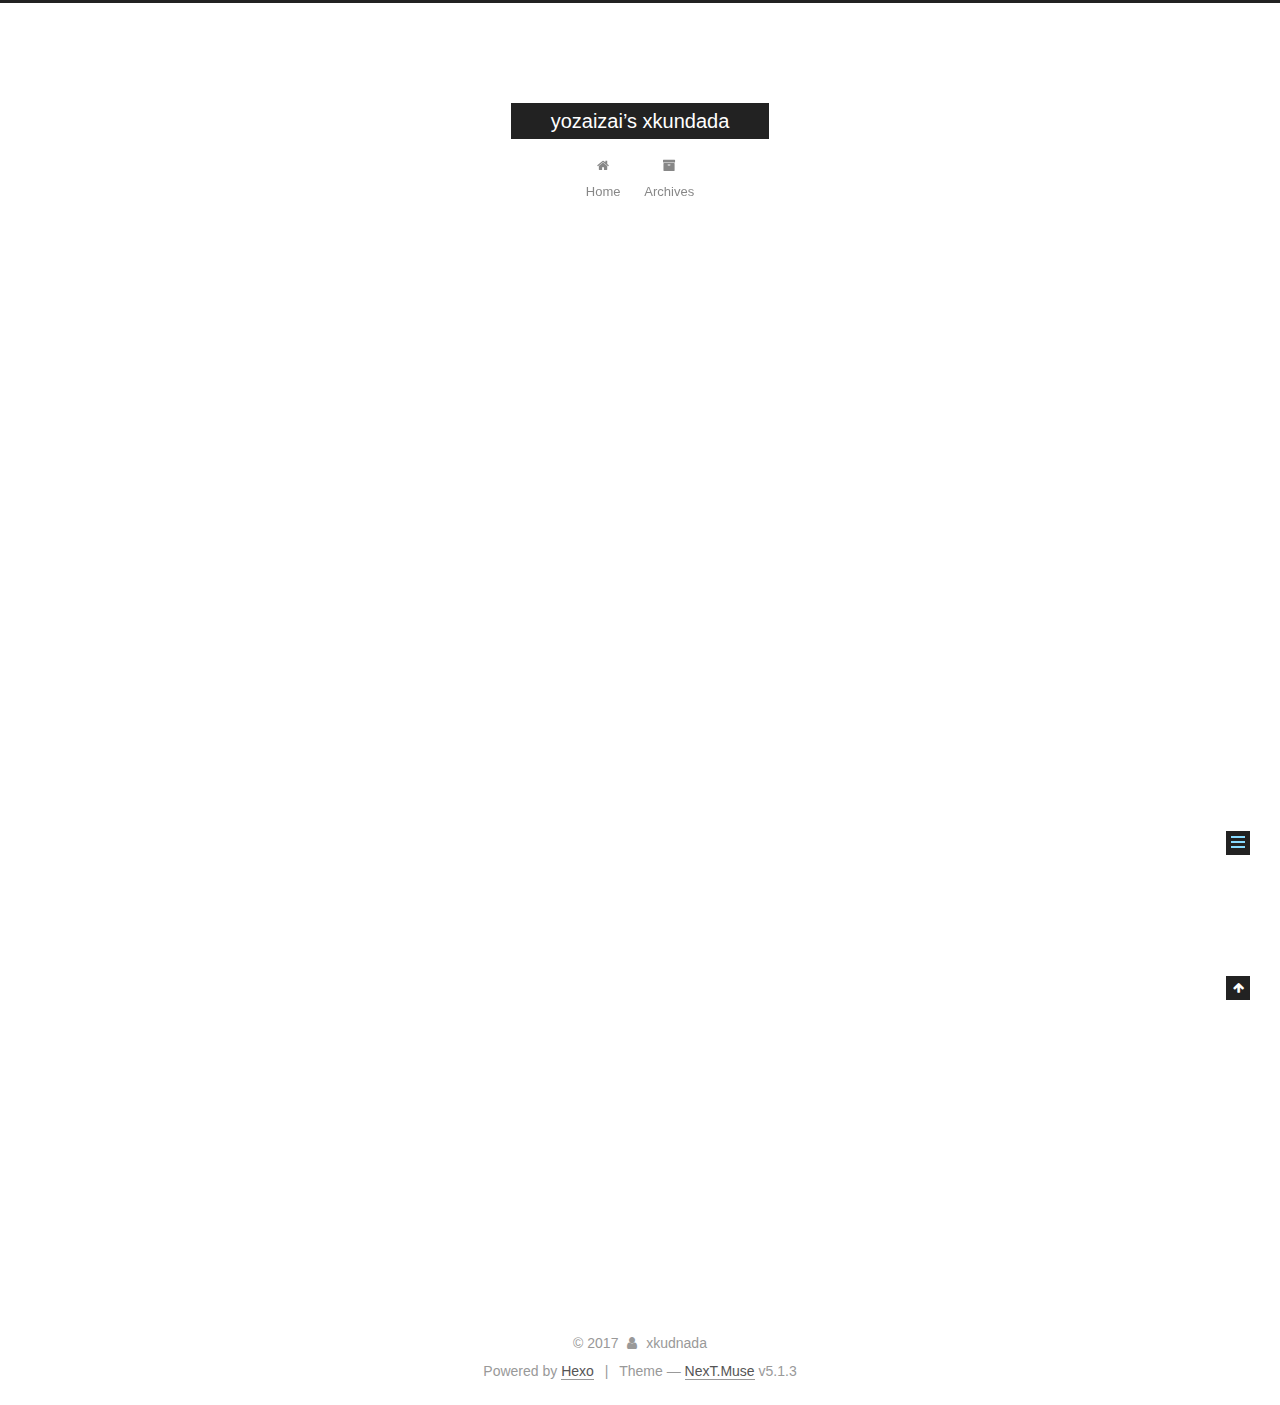
<file: 2017/12/20/hello-world/index.html>
<!DOCTYPE html>



  


<html class="theme-next muse use-motion" lang="zh-hans">
<head>
  <meta charset="UTF-8"/>
<meta http-equiv="X-UA-Compatible" content="IE=edge" />
<meta name="viewport" content="width=device-width, initial-scale=1, maximum-scale=1"/>
<meta name="theme-color" content="#222">









<meta http-equiv="Cache-Control" content="no-transform" />
<meta http-equiv="Cache-Control" content="no-siteapp" />
















  
  
  <link href="/lib/fancybox/source/jquery.fancybox.css?v=2.1.5" rel="stylesheet" type="text/css" />







<link href="/lib/font-awesome/css/font-awesome.min.css?v=4.6.2" rel="stylesheet" type="text/css" />

<link href="/css/main.css?v=5.1.3" rel="stylesheet" type="text/css" />


  <link rel="apple-touch-icon" sizes="180x180" href="/images/apple-touch-icon-next.png?v=5.1.3">


  <link rel="icon" type="image/png" sizes="32x32" href="/images/favicon-32x32-next.png?v=5.1.3">


  <link rel="icon" type="image/png" sizes="16x16" href="/images/favicon-16x16-next.png?v=5.1.3">


  <link rel="mask-icon" href="/images/logo.svg?v=5.1.3" color="#222">





  <meta name="keywords" content="Hexo, NexT" />










<meta name="description" content="Welcome to Hexo! This is your very first post. Check documentation for more info. If you get any problems when using Hexo, you can find the answer in troubleshooting or you can ask me on GitHub. Quick">
<meta property="og:type" content="article">
<meta property="og:title" content="Hello World">
<meta property="og:url" content="http://yoursite.com/2017/12/20/hello-world/index.html">
<meta property="og:site_name" content="yozaizai’s xkundada">
<meta property="og:description" content="Welcome to Hexo! This is your very first post. Check documentation for more info. If you get any problems when using Hexo, you can find the answer in troubleshooting or you can ask me on GitHub. Quick">
<meta property="og:locale" content="zh-hans">
<meta property="og:updated_time" content="2017-12-20T01:36:00.000Z">
<meta name="twitter:card" content="summary">
<meta name="twitter:title" content="Hello World">
<meta name="twitter:description" content="Welcome to Hexo! This is your very first post. Check documentation for more info. If you get any problems when using Hexo, you can find the answer in troubleshooting or you can ask me on GitHub. Quick">



<script type="text/javascript" id="hexo.configurations">
  var NexT = window.NexT || {};
  var CONFIG = {
    root: '/',
    scheme: 'Muse',
    version: '5.1.3',
    sidebar: {"position":"left","display":"post","offset":12,"b2t":false,"scrollpercent":false,"onmobile":false},
    fancybox: true,
    tabs: true,
    motion: {"enable":true,"async":false,"transition":{"post_block":"fadeIn","post_header":"slideDownIn","post_body":"slideDownIn","coll_header":"slideLeftIn","sidebar":"slideUpIn"}},
    duoshuo: {
      userId: '0',
      author: 'Author'
    },
    algolia: {
      applicationID: '',
      apiKey: '',
      indexName: '',
      hits: {"per_page":10},
      labels: {"input_placeholder":"Search for Posts","hits_empty":"We didn't find any results for the search: ${query}","hits_stats":"${hits} results found in ${time} ms"}
    }
  };
</script>



  <link rel="canonical" href="http://yoursite.com/2017/12/20/hello-world/"/>





  <title>Hello World | yozaizai’s xkundada</title>
  








</head>

<body itemscope itemtype="http://schema.org/WebPage" lang="zh-hans">

  
  
    
  

  <div class="container sidebar-position-left page-post-detail">
    <div class="headband"></div>

    <header id="header" class="header" itemscope itemtype="http://schema.org/WPHeader">
      <div class="header-inner"><div class="site-brand-wrapper">
  <div class="site-meta ">
    

    <div class="custom-logo-site-title">
      <a href="/"  class="brand" rel="start">
        <span class="logo-line-before"><i></i></span>
        <span class="site-title">yozaizai’s xkundada</span>
        <span class="logo-line-after"><i></i></span>
      </a>
    </div>
      
        <p class="site-subtitle"></p>
      
  </div>

  <div class="site-nav-toggle">
    <button>
      <span class="btn-bar"></span>
      <span class="btn-bar"></span>
      <span class="btn-bar"></span>
    </button>
  </div>
</div>

<nav class="site-nav">
  

  
    <ul id="menu" class="menu">
      
        
        <li class="menu-item menu-item-home">
          <a href="/" rel="section">
            
              <i class="menu-item-icon fa fa-fw fa-home"></i> <br />
            
            Home
          </a>
        </li>
      
        
        <li class="menu-item menu-item-archives">
          <a href="/archives/" rel="section">
            
              <i class="menu-item-icon fa fa-fw fa-archive"></i> <br />
            
            Archives
          </a>
        </li>
      

      
    </ul>
  

  
</nav>



 </div>
    </header>

    <main id="main" class="main">
      <div class="main-inner">
        <div class="content-wrap">
          <div id="content" class="content">
            

  <div id="posts" class="posts-expand">
    

  

  
  
  

  <article class="post post-type-normal" itemscope itemtype="http://schema.org/Article">
  
  
  
  <div class="post-block">
    <link itemprop="mainEntityOfPage" href="http://yoursite.com/2017/12/20/hello-world/">

    <span hidden itemprop="author" itemscope itemtype="http://schema.org/Person">
      <meta itemprop="name" content="xkudnada">
      <meta itemprop="description" content="">
      <meta itemprop="image" content="/images/avatar.gif">
    </span>

    <span hidden itemprop="publisher" itemscope itemtype="http://schema.org/Organization">
      <meta itemprop="name" content="yozaizai’s xkundada">
    </span>

    
      <header class="post-header">

        
        
          <h1 class="post-title" itemprop="name headline">Hello World</h1>
        

        <div class="post-meta">
          <span class="post-time">
            
              <span class="post-meta-item-icon">
                <i class="fa fa-calendar-o"></i>
              </span>
              
                <span class="post-meta-item-text">Posted on</span>
              
              <time title="Post created" itemprop="dateCreated datePublished" datetime="2017-12-20T09:36:00+08:00">
                2017-12-20
              </time>
            

            

            
          </span>

          

          
            
          

          
          

          

          

          

        </div>
      </header>
    

    
    
    
    <div class="post-body" itemprop="articleBody">

      
      

      
        <p>Welcome to <a href="https://hexo.io/" target="_blank" rel="noopener">Hexo</a>! This is your very first post. Check <a href="https://hexo.io/docs/" target="_blank" rel="noopener">documentation</a> for more info. If you get any problems when using Hexo, you can find the answer in <a href="https://hexo.io/docs/troubleshooting.html" target="_blank" rel="noopener">troubleshooting</a> or you can ask me on <a href="https://github.com/hexojs/hexo/issues" target="_blank" rel="noopener">GitHub</a>.</p>
<h2 id="Quick-Start"><a href="#Quick-Start" class="headerlink" title="Quick Start"></a>Quick Start</h2><h3 id="Create-a-new-post"><a href="#Create-a-new-post" class="headerlink" title="Create a new post"></a>Create a new post</h3><figure class="highlight bash"><table><tr><td class="gutter"><pre><span class="line">1</span><br></pre></td><td class="code"><pre><span class="line">$ hexo new <span class="string">"My New Post"</span></span><br></pre></td></tr></table></figure>
<p>More info: <a href="https://hexo.io/docs/writing.html" target="_blank" rel="noopener">Writing</a></p>
<h3 id="Run-server"><a href="#Run-server" class="headerlink" title="Run server"></a>Run server</h3><figure class="highlight bash"><table><tr><td class="gutter"><pre><span class="line">1</span><br></pre></td><td class="code"><pre><span class="line">$ hexo server</span><br></pre></td></tr></table></figure>
<p>More info: <a href="https://hexo.io/docs/server.html" target="_blank" rel="noopener">Server</a></p>
<h3 id="Generate-static-files"><a href="#Generate-static-files" class="headerlink" title="Generate static files"></a>Generate static files</h3><figure class="highlight bash"><table><tr><td class="gutter"><pre><span class="line">1</span><br></pre></td><td class="code"><pre><span class="line">$ hexo generate</span><br></pre></td></tr></table></figure>
<p>More info: <a href="https://hexo.io/docs/generating.html" target="_blank" rel="noopener">Generating</a></p>
<h3 id="Deploy-to-remote-sites"><a href="#Deploy-to-remote-sites" class="headerlink" title="Deploy to remote sites"></a>Deploy to remote sites</h3><figure class="highlight bash"><table><tr><td class="gutter"><pre><span class="line">1</span><br></pre></td><td class="code"><pre><span class="line">$ hexo deploy</span><br></pre></td></tr></table></figure>
<p>More info: <a href="https://hexo.io/docs/deployment.html" target="_blank" rel="noopener">Deployment</a></p>

      
    </div>
    
    
    

    

    

    

    <footer class="post-footer">
      

      
      
      

      

      
      
    </footer>
  </div>
  
  
  
  </article>



    <div class="post-spread">
      
    </div>
  </div>


          </div>
          


          

  



        </div>
        
          
  
  <div class="sidebar-toggle">
    <div class="sidebar-toggle-line-wrap">
      <span class="sidebar-toggle-line sidebar-toggle-line-first"></span>
      <span class="sidebar-toggle-line sidebar-toggle-line-middle"></span>
      <span class="sidebar-toggle-line sidebar-toggle-line-last"></span>
    </div>
  </div>

  <aside id="sidebar" class="sidebar">
    
    <div class="sidebar-inner">

      

      
        <ul class="sidebar-nav motion-element">
          <li class="sidebar-nav-toc sidebar-nav-active" data-target="post-toc-wrap">
            Table of Contents
          </li>
          <li class="sidebar-nav-overview" data-target="site-overview-wrap">
            Overview
          </li>
        </ul>
      

      <section class="site-overview-wrap sidebar-panel">
        <div class="site-overview">
          <div class="site-author motion-element" itemprop="author" itemscope itemtype="http://schema.org/Person">
            
              <p class="site-author-name" itemprop="name">xkudnada</p>
              <p class="site-description motion-element" itemprop="description"></p>
          </div>

          <nav class="site-state motion-element">

            
              <div class="site-state-item site-state-posts">
              
                <a href="/archives/">
              
                  <span class="site-state-item-count">1</span>
                  <span class="site-state-item-name">posts</span>
                </a>
              </div>
            

            

            

          </nav>

          

          <div class="links-of-author motion-element">
            
          </div>

          
          

          
          

          

        </div>
      </section>

      
      <!--noindex-->
        <section class="post-toc-wrap motion-element sidebar-panel sidebar-panel-active">
          <div class="post-toc">

            
              
            

            
              <div class="post-toc-content"><ol class="nav"><li class="nav-item nav-level-2"><a class="nav-link" href="#Quick-Start"><span class="nav-number">1.</span> <span class="nav-text"><a href="#Quick-Start" class="headerlink" title="Quick Start"></a>Quick Start</span></a><ol class="nav-child"><li class="nav-item nav-level-3"><a class="nav-link" href="#Create-a-new-post"><span class="nav-number">1.1.</span> <span class="nav-text"><a href="#Create-a-new-post" class="headerlink" title="Create a new post"></a>Create a new post</span></a></li><li class="nav-item nav-level-3"><a class="nav-link" href="#Run-server"><span class="nav-number">1.2.</span> <span class="nav-text"><a href="#Run-server" class="headerlink" title="Run server"></a>Run server</span></a></li><li class="nav-item nav-level-3"><a class="nav-link" href="#Generate-static-files"><span class="nav-number">1.3.</span> <span class="nav-text"><a href="#Generate-static-files" class="headerlink" title="Generate static files"></a>Generate static files</span></a></li><li class="nav-item nav-level-3"><a class="nav-link" href="#Deploy-to-remote-sites"><span class="nav-number">1.4.</span> <span class="nav-text"><a href="#Deploy-to-remote-sites" class="headerlink" title="Deploy to remote sites"></a>Deploy to remote sites</span></a></li></ol></li></ol></div>
            

          </div>
        </section>
      <!--/noindex-->
      

      

    </div>
  </aside>


        
      </div>
    </main>

    <footer id="footer" class="footer">
      <div class="footer-inner">
        <div class="copyright">&copy; <span itemprop="copyrightYear">2017</span>
  <span class="with-love">
    <i class="fa fa-user"></i>
  </span>
  <span class="author" itemprop="copyrightHolder">xkudnada</span>

  
</div>


  <div class="powered-by">Powered by <a class="theme-link" target="_blank" href="https://hexo.io">Hexo</a></div>



  <span class="post-meta-divider">|</span>



  <div class="theme-info">Theme &mdash; <a class="theme-link" target="_blank" href="https://github.com/iissnan/hexo-theme-next">NexT.Muse</a> v5.1.3</div>




        







        
      </div>
    </footer>

    
      <div class="back-to-top">
        <i class="fa fa-arrow-up"></i>
        
      </div>
    

    

  </div>

  

<script type="text/javascript">
  if (Object.prototype.toString.call(window.Promise) !== '[object Function]') {
    window.Promise = null;
  }
</script>









  












  
  
    <script type="text/javascript" src="/lib/jquery/index.js?v=2.1.3"></script>
  

  
  
    <script type="text/javascript" src="/lib/fastclick/lib/fastclick.min.js?v=1.0.6"></script>
  

  
  
    <script type="text/javascript" src="/lib/jquery_lazyload/jquery.lazyload.js?v=1.9.7"></script>
  

  
  
    <script type="text/javascript" src="/lib/velocity/velocity.min.js?v=1.2.1"></script>
  

  
  
    <script type="text/javascript" src="/lib/velocity/velocity.ui.min.js?v=1.2.1"></script>
  

  
  
    <script type="text/javascript" src="/lib/fancybox/source/jquery.fancybox.pack.js?v=2.1.5"></script>
  


  


  <script type="text/javascript" src="/js/src/utils.js?v=5.1.3"></script>

  <script type="text/javascript" src="/js/src/motion.js?v=5.1.3"></script>



  
  

  
  <script type="text/javascript" src="/js/src/scrollspy.js?v=5.1.3"></script>
<script type="text/javascript" src="/js/src/post-details.js?v=5.1.3"></script>



  


  <script type="text/javascript" src="/js/src/bootstrap.js?v=5.1.3"></script>



  


  




	





  





  












  





  

  

  

  
  

  

  

  

</body>
</html>
</file>
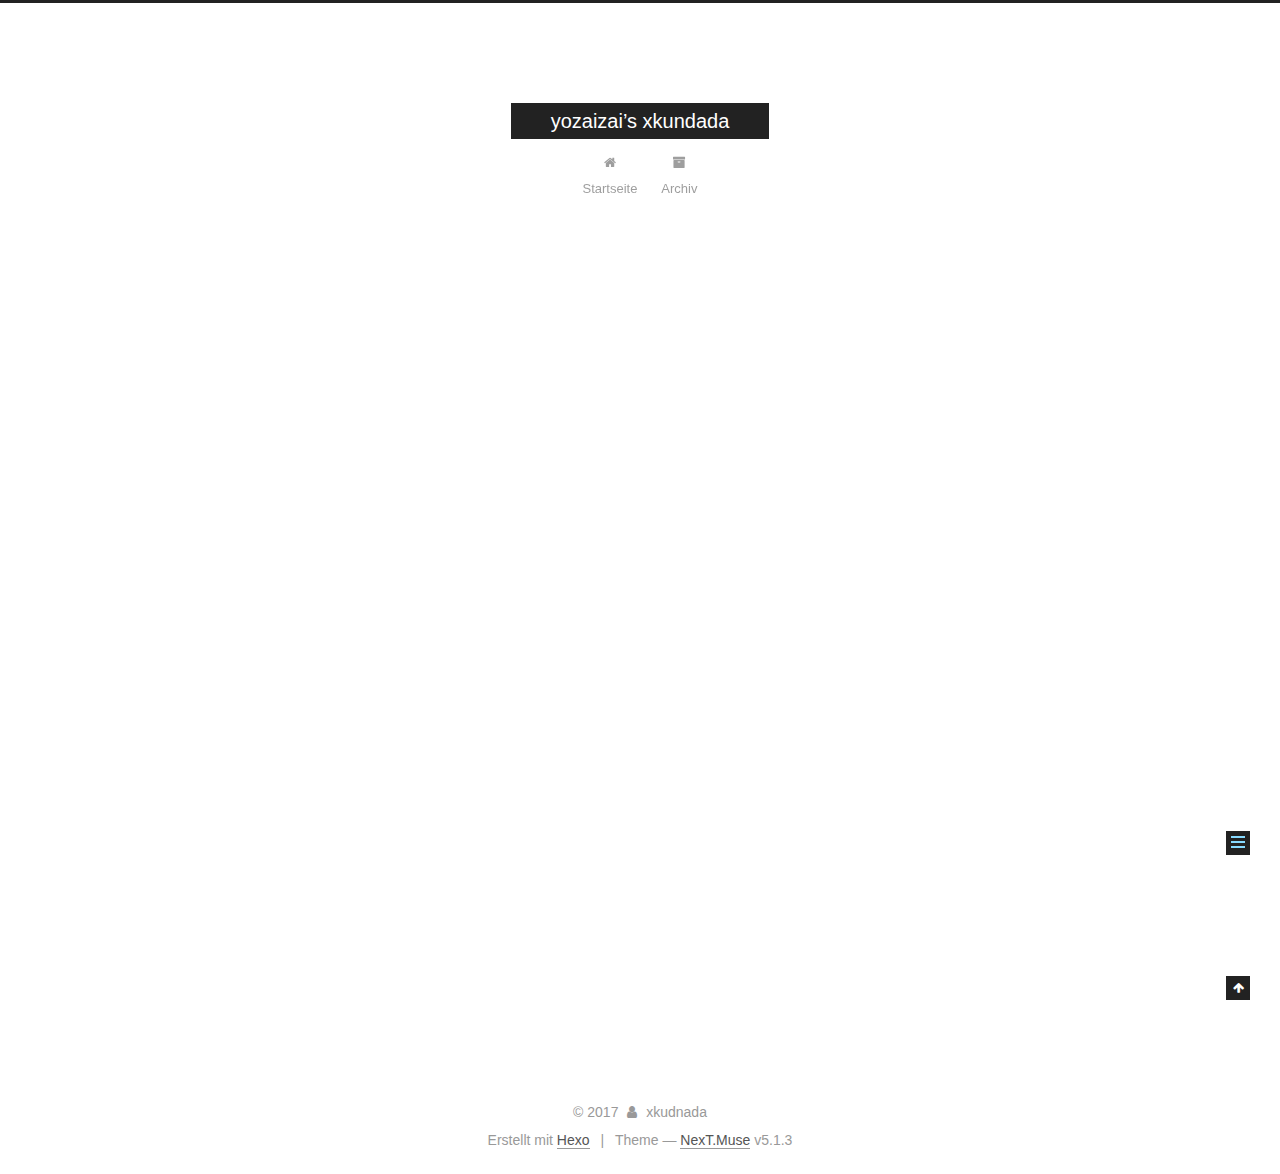
<file: 2017/12/22/git-operations/index.html>
<!DOCTYPE html>



  


<html class="theme-next muse use-motion" lang="zh-hans">
<head>
  <meta charset="UTF-8"/>
<meta http-equiv="X-UA-Compatible" content="IE=edge" />
<meta name="viewport" content="width=device-width, initial-scale=1, maximum-scale=1"/>
<meta name="theme-color" content="#222">









<meta http-equiv="Cache-Control" content="no-transform" />
<meta http-equiv="Cache-Control" content="no-siteapp" />
















  
  
  <link href="/lib/fancybox/source/jquery.fancybox.css?v=2.1.5" rel="stylesheet" type="text/css" />







<link href="/lib/font-awesome/css/font-awesome.min.css?v=4.6.2" rel="stylesheet" type="text/css" />

<link href="/css/main.css?v=5.1.3" rel="stylesheet" type="text/css" />


  <link rel="apple-touch-icon" sizes="180x180" href="/images/apple-touch-icon-next.png?v=5.1.3">


  <link rel="icon" type="image/png" sizes="32x32" href="/images/favicon-32x32-next.png?v=5.1.3">


  <link rel="icon" type="image/png" sizes="16x16" href="/images/favicon-16x16-next.png?v=5.1.3">


  <link rel="mask-icon" href="/images/logo.svg?v=5.1.3" color="#222">





  <meta name="keywords" content="Hexo, NexT" />










<meta name="description" content="检出远程分支：git checkout https://github.com/xKundada/kCountDown.git 检出本地分支：git checkout 本地分支名 检出远程分支到本地：git checkout origin/分支名 创建新分支：git checkout -b 新分支名 推送本地分支到远端：git push origin 分支名字 提交修改：git add ./git">
<meta property="og:type" content="article">
<meta property="og:title" content="git operations">
<meta property="og:url" content="http://yoursite.com/2017/12/22/git-operations/index.html">
<meta property="og:site_name" content="yozaizai’s xkundada">
<meta property="og:description" content="检出远程分支：git checkout https://github.com/xKundada/kCountDown.git 检出本地分支：git checkout 本地分支名 检出远程分支到本地：git checkout origin/分支名 创建新分支：git checkout -b 新分支名 推送本地分支到远端：git push origin 分支名字 提交修改：git add ./git">
<meta property="og:locale" content="zh-hans">
<meta property="og:updated_time" content="2017-12-22T09:58:29.000Z">
<meta name="twitter:card" content="summary">
<meta name="twitter:title" content="git operations">
<meta name="twitter:description" content="检出远程分支：git checkout https://github.com/xKundada/kCountDown.git 检出本地分支：git checkout 本地分支名 检出远程分支到本地：git checkout origin/分支名 创建新分支：git checkout -b 新分支名 推送本地分支到远端：git push origin 分支名字 提交修改：git add ./git">



<script type="text/javascript" id="hexo.configurations">
  var NexT = window.NexT || {};
  var CONFIG = {
    root: '/',
    scheme: 'Muse',
    version: '5.1.3',
    sidebar: {"position":"left","display":"post","offset":12,"b2t":false,"scrollpercent":false,"onmobile":false},
    fancybox: true,
    tabs: true,
    motion: {"enable":true,"async":false,"transition":{"post_block":"fadeIn","post_header":"slideDownIn","post_body":"slideDownIn","coll_header":"slideLeftIn","sidebar":"slideUpIn"}},
    duoshuo: {
      userId: '0',
      author: 'Author'
    },
    algolia: {
      applicationID: '',
      apiKey: '',
      indexName: '',
      hits: {"per_page":10},
      labels: {"input_placeholder":"Search for Posts","hits_empty":"We didn't find any results for the search: ${query}","hits_stats":"${hits} results found in ${time} ms"}
    }
  };
</script>



  <link rel="canonical" href="http://yoursite.com/2017/12/22/git-operations/"/>





  <title>git operations | yozaizai’s xkundada</title>
  








</head>

<body itemscope itemtype="http://schema.org/WebPage" lang="zh-hans">

  
  
    
  

  <div class="container sidebar-position-left page-post-detail">
    <div class="headband"></div>

    <header id="header" class="header" itemscope itemtype="http://schema.org/WPHeader">
      <div class="header-inner"><div class="site-brand-wrapper">
  <div class="site-meta ">
    

    <div class="custom-logo-site-title">
      <a href="/"  class="brand" rel="start">
        <span class="logo-line-before"><i></i></span>
        <span class="site-title">yozaizai’s xkundada</span>
        <span class="logo-line-after"><i></i></span>
      </a>
    </div>
      
        <p class="site-subtitle"></p>
      
  </div>

  <div class="site-nav-toggle">
    <button>
      <span class="btn-bar"></span>
      <span class="btn-bar"></span>
      <span class="btn-bar"></span>
    </button>
  </div>
</div>

<nav class="site-nav">
  

  
    <ul id="menu" class="menu">
      
        
        <li class="menu-item menu-item-home">
          <a href="/" rel="section">
            
              <i class="menu-item-icon fa fa-fw fa-home"></i> <br />
            
            Startseite
          </a>
        </li>
      
        
        <li class="menu-item menu-item-archives">
          <a href="/archives/" rel="section">
            
              <i class="menu-item-icon fa fa-fw fa-archive"></i> <br />
            
            Archiv
          </a>
        </li>
      

      
    </ul>
  

  
</nav>



 </div>
    </header>

    <main id="main" class="main">
      <div class="main-inner">
        <div class="content-wrap">
          <div id="content" class="content">
            

  <div id="posts" class="posts-expand">
    

  

  
  
  

  <article class="post post-type-normal" itemscope itemtype="http://schema.org/Article">
  
  
  
  <div class="post-block">
    <link itemprop="mainEntityOfPage" href="http://yoursite.com/2017/12/22/git-operations/">

    <span hidden itemprop="author" itemscope itemtype="http://schema.org/Person">
      <meta itemprop="name" content="xkudnada">
      <meta itemprop="description" content="">
      <meta itemprop="image" content="/images/avatar.gif">
    </span>

    <span hidden itemprop="publisher" itemscope itemtype="http://schema.org/Organization">
      <meta itemprop="name" content="yozaizai’s xkundada">
    </span>

    
      <header class="post-header">

        
        
          <h1 class="post-title" itemprop="name headline">git operations</h1>
        

        <div class="post-meta">
          <span class="post-time">
            
              <span class="post-meta-item-icon">
                <i class="fa fa-calendar-o"></i>
              </span>
              
                <span class="post-meta-item-text">Veröffentlicht am</span>
              
              <time title="Post created" itemprop="dateCreated datePublished" datetime="2017-12-22T17:39:46+08:00">
                2017-12-22
              </time>
            

            

            
          </span>

          

          
            
          

          
          

          

          

          

        </div>
      </header>
    

    
    
    
    <div class="post-body" itemprop="articleBody">

      
      

      
        <p>检出远程分支：<br>git checkout <a href="https://github.com/xKundada/kCountDown.git" target="_blank" rel="noopener">https://github.com/xKundada/kCountDown.git</a></p>
<p>检出本地分支：<br>git checkout 本地分支名</p>
<p>检出远程分支到本地：<br>git checkout origin/分支名</p>
<p>创建新分支：<br>git checkout -b 新分支名</p>
<p>推送本地分支到远端：<br>git push origin 分支名字</p>
<p>提交修改：<br>git add ./git stage .”<br>git commit -m “bug fix”/git commit -am “bug fix”<br>git push</p>

      
    </div>
    
    
    

    

    

    

    <footer class="post-footer">
      

      
      
      

      
        <div class="post-nav">
          <div class="post-nav-next post-nav-item">
            
              <a href="/2017/12/20/hello-world/" rel="next" title="Hello World">
                <i class="fa fa-chevron-left"></i> Hello World
              </a>
            
          </div>

          <span class="post-nav-divider"></span>

          <div class="post-nav-prev post-nav-item">
            
          </div>
        </div>
      

      
      
    </footer>
  </div>
  
  
  
  </article>



    <div class="post-spread">
      
    </div>
  </div>


          </div>
          


          

  



        </div>
        
          
  
  <div class="sidebar-toggle">
    <div class="sidebar-toggle-line-wrap">
      <span class="sidebar-toggle-line sidebar-toggle-line-first"></span>
      <span class="sidebar-toggle-line sidebar-toggle-line-middle"></span>
      <span class="sidebar-toggle-line sidebar-toggle-line-last"></span>
    </div>
  </div>

  <aside id="sidebar" class="sidebar">
    
    <div class="sidebar-inner">

      

      

      <section class="site-overview-wrap sidebar-panel sidebar-panel-active">
        <div class="site-overview">
          <div class="site-author motion-element" itemprop="author" itemscope itemtype="http://schema.org/Person">
            
              <p class="site-author-name" itemprop="name">xkudnada</p>
              <p class="site-description motion-element" itemprop="description"></p>
          </div>

          <nav class="site-state motion-element">

            
              <div class="site-state-item site-state-posts">
              
                <a href="/archives/">
              
                  <span class="site-state-item-count">2</span>
                  <span class="site-state-item-name">Artikel</span>
                </a>
              </div>
            

            

            

          </nav>

          

          <div class="links-of-author motion-element">
            
          </div>

          
          

          
          

          

        </div>
      </section>

      

      

    </div>
  </aside>


        
      </div>
    </main>

    <footer id="footer" class="footer">
      <div class="footer-inner">
        <div class="copyright">&copy; <span itemprop="copyrightYear">2017</span>
  <span class="with-love">
    <i class="fa fa-user"></i>
  </span>
  <span class="author" itemprop="copyrightHolder">xkudnada</span>

  
</div>


  <div class="powered-by">Erstellt mit  <a class="theme-link" target="_blank" href="https://hexo.io">Hexo</a></div>



  <span class="post-meta-divider">|</span>



  <div class="theme-info">Theme &mdash; <a class="theme-link" target="_blank" href="https://github.com/iissnan/hexo-theme-next">NexT.Muse</a> v5.1.3</div>




        







        
      </div>
    </footer>

    
      <div class="back-to-top">
        <i class="fa fa-arrow-up"></i>
        
      </div>
    

    

  </div>

  

<script type="text/javascript">
  if (Object.prototype.toString.call(window.Promise) !== '[object Function]') {
    window.Promise = null;
  }
</script>









  












  
  
    <script type="text/javascript" src="/lib/jquery/index.js?v=2.1.3"></script>
  

  
  
    <script type="text/javascript" src="/lib/fastclick/lib/fastclick.min.js?v=1.0.6"></script>
  

  
  
    <script type="text/javascript" src="/lib/jquery_lazyload/jquery.lazyload.js?v=1.9.7"></script>
  

  
  
    <script type="text/javascript" src="/lib/velocity/velocity.min.js?v=1.2.1"></script>
  

  
  
    <script type="text/javascript" src="/lib/velocity/velocity.ui.min.js?v=1.2.1"></script>
  

  
  
    <script type="text/javascript" src="/lib/fancybox/source/jquery.fancybox.pack.js?v=2.1.5"></script>
  


  


  <script type="text/javascript" src="/js/src/utils.js?v=5.1.3"></script>

  <script type="text/javascript" src="/js/src/motion.js?v=5.1.3"></script>



  
  

  
  <script type="text/javascript" src="/js/src/scrollspy.js?v=5.1.3"></script>
<script type="text/javascript" src="/js/src/post-details.js?v=5.1.3"></script>



  


  <script type="text/javascript" src="/js/src/bootstrap.js?v=5.1.3"></script>



  


  




	





  





  












  





  

  

  

  
  

  

  

  

</body>
</html>
</file>
<file: css/main.css>
/* normalize.css v3.0.2 | MIT License | git.io/normalize */
html {
  font-family: sans-serif; /* 1 */
  -ms-text-size-adjust: 100%; /* 2 */
  -webkit-text-size-adjust: 100%; /* 2 */
}
body {
  margin: 0;
}
article,
aside,
details,
figcaption,
figure,
footer,
header,
hgroup,
main,
menu,
nav,
section,
summary {
  display: block;
}
audio,
canvas,
progress,
video {
  display: inline-block; /* 1 */
  vertical-align: baseline; /* 2 */
}
audio:not([controls]) {
  display: none;
  height: 0;
}
[hidden],
template {
  display: none;
}
a {
  background-color: transparent;
}
a:active,
a:hover {
  outline: 0;
}
abbr[title] {
  border-bottom: 1px dotted;
}
b,
strong {
  font-weight: bold;
}
dfn {
  font-style: italic;
}
h1 {
  font-size: 2em;
  margin: 0.67em 0;
}
mark {
  background: #ff0;
  color: #000;
}
small {
  font-size: 80%;
}
sub,
sup {
  font-size: 75%;
  line-height: 0;
  position: relative;
  vertical-align: baseline;
}
sup {
  top: -0.5em;
}
sub {
  bottom: -0.25em;
}
img {
  border: 0;
}
svg:not(:root) {
  overflow: hidden;
}
figure {
  margin: 1em 40px;
}
hr {
  -moz-box-sizing: content-box;
  box-sizing: content-box;
  height: 0;
}
pre {
  overflow: auto;
}
code,
kbd,
pre,
samp {
  font-family: monospace, monospace;
  font-size: 1em;
}
button,
input,
optgroup,
select,
textarea {
  color: inherit; /* 1 */
  font: inherit; /* 2 */
  margin: 0; /* 3 */
}
button {
  overflow: visible;
}
button,
select {
  text-transform: none;
}
button,
html input[type="button"],
input[type="reset"],
input[type="submit"] {
  -webkit-appearance: button; /* 2 */
  cursor: pointer; /* 3 */
}
button[disabled],
html input[disabled] {
  cursor: default;
}
button::-moz-focus-inner,
input::-moz-focus-inner {
  border: 0;
  padding: 0;
}
input {
  line-height: normal;
}
input[type="checkbox"],
input[type="radio"] {
  box-sizing: border-box; /* 1 */
  padding: 0; /* 2 */
}
input[type="number"]::-webkit-inner-spin-button,
input[type="number"]::-webkit-outer-spin-button {
  height: auto;
}
input[type="search"] {
  -webkit-appearance: textfield; /* 1 */
  -moz-box-sizing: content-box;
  -webkit-box-sizing: content-box; /* 2 */
  box-sizing: content-box;
}
input[type="search"]::-webkit-search-cancel-button,
input[type="search"]::-webkit-search-decoration {
  -webkit-appearance: none;
}
fieldset {
  border: 1px solid #c0c0c0;
  margin: 0 2px;
  padding: 0.35em 0.625em 0.75em;
}
legend {
  border: 0; /* 1 */
  padding: 0; /* 2 */
}
textarea {
  overflow: auto;
}
optgroup {
  font-weight: bold;
}
table {
  border-collapse: collapse;
  border-spacing: 0;
}
td,
th {
  padding: 0;
}
::selection {
  background: #262a30;
  color: #fff;
}
body {
  position: relative;
  font-family: 'Lato', "PingFang SC", "Microsoft YaHei", sans-serif;
  font-size: 14px;
  line-height: 2;
  color: #555;
  background: #fff;
}
@media (max-width: 767px) {
  body {
    padding-right: 0 !important;
  }
}
@media (min-width: 768px) and (max-width: 991px) {
  body {
    padding-right: 0 !important;
  }
}
@media (min-width: 1600px) {
  body {
    font-size: 16px;
  }
}
h1,
h2,
h3,
h4,
h5,
h6 {
  margin: 0;
  padding: 0;
  font-weight: bold;
  line-height: 1.5;
  font-family: 'Lato', "PingFang SC", "Microsoft YaHei", sans-serif;
}
h2,
h3,
h4,
h5,
h6 {
  margin: 20px 0 15px;
}
h1 {
  font-size: 22px;
}
@media (max-width: 767px) {
  h1 {
    font-size: 18px;
  }
}
h2 {
  font-size: 20px;
}
@media (max-width: 767px) {
  h2 {
    font-size: 16px;
  }
}
h3 {
  font-size: 18px;
}
@media (max-width: 767px) {
  h3 {
    font-size: 14px;
  }
}
h4 {
  font-size: 16px;
}
@media (max-width: 767px) {
  h4 {
    font-size: 12px;
  }
}
h5 {
  font-size: 14px;
}
@media (max-width: 767px) {
  h5 {
    font-size: 10px;
  }
}
h6 {
  font-size: 12px;
}
@media (max-width: 767px) {
  h6 {
    font-size: 8px;
  }
}
p {
  margin: 0 0 20px 0;
}
a {
  color: #555;
  text-decoration: none;
  outline: none;
  border-bottom: 1px solid #999;
  word-wrap: break-word;
}
a:hover {
  color: #222;
  border-bottom-color: #222;
}
blockquote {
  margin: 0;
  padding: 0;
}
img {
  display: block;
  margin: auto;
  max-width: 100%;
  height: auto;
}
hr {
  margin: 40px 0;
  height: 3px;
  border: none;
  background-color: #ddd;
  background-image: repeating-linear-gradient(-45deg, #fff, #fff 4px, transparent 4px, transparent 8px);
}
blockquote {
  padding: 0 15px;
  color: #666;
  border-left: 4px solid #ddd;
}
blockquote cite::before {
  content: "-";
  padding: 0 5px;
}
dt {
  font-weight: 700;
}
dd {
  margin: 0;
  padding: 0;
}
kbd {
  border: 1px solid #ccc;
  border-radius: 0.2em;
  box-shadow: 0.1em 0.1em 0.2em rgba(0,0,0,0.1);
  background-color: #f9f9f9;
  font-family: inherit;
  background-image: -webkit-linear-gradient(top, #eee, #fff, #eee);
  padding: 0.1em 0.3em;
  white-space: nowrap;
}
.text-left {
  text-align: left;
}
.text-center {
  text-align: center;
}
.text-right {
  text-align: right;
}
.text-justify {
  text-align: justify;
}
.text-nowrap {
  white-space: nowrap;
}
.text-lowercase {
  text-transform: lowercase;
}
.text-uppercase {
  text-transform: uppercase;
}
.text-capitalize {
  text-transform: capitalize;
}
.center-block {
  display: block;
  margin-left: auto;
  margin-right: auto;
}
.clearfix:before,
.clearfix:after {
  content: " ";
  display: table;
}
.clearfix:after {
  clear: both;
}
.pullquote {
  width: 45%;
}
.pullquote.left {
  float: left;
  margin-left: 5px;
  margin-right: 10px;
}
.pullquote.right {
  float: right;
  margin-left: 10px;
  margin-right: 5px;
}
.affix.affix.affix {
  position: fixed;
}
.translation {
  margin-top: -20px;
  font-size: 14px;
  color: #999;
}
.scrollbar-measure {
  width: 100px;
  height: 100px;
  overflow: scroll;
  position: absolute;
  top: -9999px;
}
.use-motion .motion-element {
  opacity: 0;
}
table {
  margin: 20px 0;
  width: 100%;
  border-collapse: collapse;
  border-spacing: 0;
  border: 1px solid #ddd;
  font-size: 14px;
  table-layout: fixed;
  word-wrap: break-all;
}
table>tbody>tr:nth-of-type(odd) {
  background-color: #f9f9f9;
}
table>tbody>tr:hover {
  background-color: #f5f5f5;
}
caption,
th,
td {
  padding: 8px;
  text-align: left;
  vertical-align: middle;
  font-weight: normal;
}
th,
td {
  border-bottom: 3px solid #ddd;
  border-right: 1px solid #eee;
}
th {
  padding-bottom: 10px;
  font-weight: 700;
}
td {
  border-bottom-width: 1px;
}
html,
body {
  height: 100%;
}
.container {
  position: relative;
  min-height: 100%;
}
.header-inner {
  margin: 0 auto;
  padding: 100px 0 70px;
  width: 700px;
}
@media (min-width: 1600px) {
  .container .header-inner {
    width: 900px;
  }
}
.main {
  padding-bottom: 150px;
}
.main-inner {
  margin: 0 auto;
  width: 700px;
}
@media (min-width: 1600px) {
  .container .main-inner {
    width: 900px;
  }
}
.footer {
  position: absolute;
  left: 0;
  bottom: 0;
  width: 100%;
  min-height: 50px;
}
.footer-inner {
  box-sizing: border-box;
  margin: 20px auto;
  width: 700px;
}
@media (min-width: 1600px) {
  .container .footer-inner {
    width: 900px;
  }
}
pre,
.highlight {
  overflow: auto;
  margin: 20px 0;
  padding: 0;
  font-size: 13px;
  color: #4d4d4c;
  background: #f7f7f7;
  line-height: 1.6;
}
pre,
code {
  font-family: consolas, Menlo, "PingFang SC", "Microsoft YaHei", monospace;
}
code {
  padding: 2px 4px;
  word-wrap: break-word;
  color: #555;
  background: #eee;
  border-radius: 3px;
  font-size: 13px;
}
pre {
  padding: 10px;
}
pre code {
  padding: 0;
  color: #4d4d4c;
  background: none;
  text-shadow: none;
}
.highlight {
  border-radius: 1px;
}
.highlight pre {
  border: none;
  margin: 0;
  padding: 10px 0;
}
.highlight table {
  margin: 0;
  width: auto;
  border: none;
}
.highlight td {
  border: none;
  padding: 0;
}
.highlight figcaption {
  font-size: 1em;
  color: #4d4d4c;
  line-height: 1em;
  margin-bottom: 1em;
}
.highlight figcaption:before,
.highlight figcaption:after {
  content: " ";
  display: table;
}
.highlight figcaption:after {
  clear: both;
}
.highlight figcaption a {
  float: right;
  color: #4d4d4c;
}
.highlight figcaption a:hover {
  border-bottom-color: #4d4d4c;
}
.highlight .gutter pre {
  padding-left: 10px;
  padding-right: 10px;
  color: #869194;
  text-align: right;
  background-color: #eff2f3;
}
.highlight .code pre {
  width: 100%;
  padding-left: 10px;
  padding-right: 10px;
  background-color: #f7f7f7;
}
.highlight .line {
  height: 20px;
}
.gutter {
  -webkit-user-select: none;
  -moz-user-select: none;
  -ms-user-select: none;
  user-select: none;
}
.gist table {
  width: auto;
}
.gist table td {
  border: none;
}
pre .deletion {
  background: #fdd;
}
pre .addition {
  background: #dfd;
}
pre .meta {
  color: #8959a8;
}
pre .comment {
  color: #8e908c;
}
pre .variable,
pre .attribute,
pre .tag,
pre .regexp,
pre .ruby .constant,
pre .xml .tag .title,
pre .xml .pi,
pre .xml .doctype,
pre .html .doctype,
pre .css .id,
pre .css .class,
pre .css .pseudo {
  color: #c82829;
}
pre .number,
pre .preprocessor,
pre .built_in,
pre .literal,
pre .params,
pre .constant,
pre .command {
  color: #f5871f;
}
pre .ruby .class .title,
pre .css .rules .attribute,
pre .string,
pre .value,
pre .inheritance,
pre .header,
pre .ruby .symbol,
pre .xml .cdata,
pre .special,
pre .number,
pre .formula {
  color: #718c00;
}
pre .title,
pre .css .hexcolor {
  color: #3e999f;
}
pre .function,
pre .python .decorator,
pre .python .title,
pre .ruby .function .title,
pre .ruby .title .keyword,
pre .perl .sub,
pre .javascript .title,
pre .coffeescript .title {
  color: #4271ae;
}
pre .keyword,
pre .javascript .function {
  color: #8959a8;
}
.full-image.full-image.full-image {
  border: none;
  max-width: 100%;
  width: auto;
  margin: 20px auto;
}
@media (min-width: 992px) {
  .full-image.full-image.full-image {
    max-width: none;
    width: 110%;
    margin: 25px -5%;
  }
}
.blockquote-center,
.page-home .post-type-quote blockquote,
.page-post-detail .post-type-quote blockquote {
  position: relative;
  margin: 40px 0;
  padding: 0;
  border-left: none;
  text-align: center;
}
.blockquote-center::before,
.page-home .post-type-quote blockquote::before,
.page-post-detail .post-type-quote blockquote::before,
.blockquote-center::after,
.page-home .post-type-quote blockquote::after,
.page-post-detail .post-type-quote blockquote::after {
  position: absolute;
  content: ' ';
  display: block;
  width: 100%;
  height: 24px;
  opacity: 0.2;
  background-repeat: no-repeat;
  background-position: 0 -6px;
  background-size: 22px 22px;
}
.blockquote-center::before,
.page-home .post-type-quote blockquote::before,
.page-post-detail .post-type-quote blockquote::before {
  top: -20px;
  background-image: url("../images/quote-l.svg");
  border-top: 1px solid #ccc;
}
.blockquote-center::after,
.page-home .post-type-quote blockquote::after,
.page-post-detail .post-type-quote blockquote::after {
  bottom: -20px;
  background-image: url("../images/quote-r.svg");
  border-bottom: 1px solid #ccc;
  background-position: 100% 8px;
}
.blockquote-center p,
.page-home .post-type-quote blockquote p,
.page-post-detail .post-type-quote blockquote p,
.blockquote-center div,
.page-home .post-type-quote blockquote div,
.page-post-detail .post-type-quote blockquote div {
  text-align: center;
}
.post .post-body .group-picture img {
  box-sizing: border-box;
  padding: 0 3px;
  border: none;
}
.post .group-picture-row {
  overflow: hidden;
  margin-top: 6px;
}
.post .group-picture-row:first-child {
  margin-top: 0;
}
.post .group-picture-column {
  float: left;
}
.page-post-detail .post-body .group-picture-column {
  float: none;
  margin-top: 10px;
  width: auto !important;
}
.page-post-detail .post-body .group-picture-column img {
  margin: 0 auto;
}
.page-archive .group-picture-container {
  overflow: hidden;
}
.page-archive .group-picture-row {
  float: left;
}
.page-archive .group-picture-row:first-child {
  margin-top: 6px;
}
.page-archive .group-picture-column {
  max-width: 150px;
  max-height: 150px;
}
.post-body .note {
  position: relative;
  padding: 15px;
  margin-bottom: 20px;
  border: 1px solid #eee;
  border-left-width: 5px;
  border-radius: 3px;
}
.post-body .note h2,
.post-body .note h3,
.post-body .note h4,
.post-body .note h5,
.post-body .note h6 {
  margin-top: 0;
  margin-bottom: 0;
  border-bottom: initial;
  padding-top: 0 !important;
}
.post-body .note p:first-child,
.post-body .note ul:first-child,
.post-body .note ol:first-child,
.post-body .note table:first-child,
.post-body .note pre:first-child,
.post-body .note blockquote:first-child {
  margin-top: 0;
}
.post-body .note p:last-child,
.post-body .note ul:last-child,
.post-body .note ol:last-child,
.post-body .note table:last-child,
.post-body .note pre:last-child,
.post-body .note blockquote:last-child {
  margin-bottom: 0;
}
.post-body .note.default {
  border-left-color: #777;
}
.post-body .note.default h2,
.post-body .note.default h3,
.post-body .note.default h4,
.post-body .note.default h5,
.post-body .note.default h6 {
  color: #777;
}
.post-body .note.primary {
  border-left-color: #6f42c1;
}
.post-body .note.primary h2,
.post-body .note.primary h3,
.post-body .note.primary h4,
.post-body .note.primary h5,
.post-body .note.primary h6 {
  color: #6f42c1;
}
.post-body .note.info {
  border-left-color: #428bca;
}
.post-body .note.info h2,
.post-body .note.info h3,
.post-body .note.info h4,
.post-body .note.info h5,
.post-body .note.info h6 {
  color: #428bca;
}
.post-body .note.success {
  border-left-color: #5cb85c;
}
.post-body .note.success h2,
.post-body .note.success h3,
.post-body .note.success h4,
.post-body .note.success h5,
.post-body .note.success h6 {
  color: #5cb85c;
}
.post-body .note.warning {
  border-left-color: #f0ad4e;
}
.post-body .note.warning h2,
.post-body .note.warning h3,
.post-body .note.warning h4,
.post-body .note.warning h5,
.post-body .note.warning h6 {
  color: #f0ad4e;
}
.post-body .note.danger {
  border-left-color: #d9534f;
}
.post-body .note.danger h2,
.post-body .note.danger h3,
.post-body .note.danger h4,
.post-body .note.danger h5,
.post-body .note.danger h6 {
  color: #d9534f;
}
.post-body .label {
  display: inline;
  padding: 0 2px;
  white-space: nowrap;
}
.post-body .label.default {
  background-color: #f0f0f0;
}
.post-body .label.primary {
  background-color: #efe6f7;
}
.post-body .label.info {
  background-color: #e5f2f8;
}
.post-body .label.success {
  background-color: #e7f4e9;
}
.post-body .label.warning {
  background-color: #fcf6e1;
}
.post-body .label.danger {
  background-color: #fae8eb;
}
.post-body .tabs {
  position: relative;
  display: block;
  margin-bottom: 20px;
  padding-top: 10px;
}
.post-body .tabs ul.nav-tabs {
  margin: 0;
  padding: 0;
  display: flex;
  margin-bottom: -1px;
}
@media (max-width: 413px) {
  .post-body .tabs ul.nav-tabs {
    display: block;
    margin-bottom: 5px;
  }
}
.post-body .tabs ul.nav-tabs li.tab {
  list-style-type: none !important;
  margin: 0 0.25em 0 0;
  border-top: 3px solid transparent;
  border-left: 1px solid transparent;
  border-right: 1px solid transparent;
}
@media (max-width: 413px) {
  .post-body .tabs ul.nav-tabs li.tab {
    margin: initial;
    border-top: 1px solid transparent;
    border-left: 3px solid transparent;
    border-right: 1px solid transparent;
    border-bottom: 1px solid transparent;
  }
}
.post-body .tabs ul.nav-tabs li.tab a {
  outline: 0;
  border-bottom: initial;
  display: block;
  line-height: 1.8em;
  padding: 0.25em 0.75em;
  transition-duration: 0.2s;
  transition-timing-function: ease-out;
  transition-delay: 0s;
}
.post-body .tabs ul.nav-tabs li.tab a i {
  width: 1.285714285714286em;
}
.post-body .tabs ul.nav-tabs li.tab.active {
  border-top: 3px solid #fc6423;
  border-left: 1px solid #ddd;
  border-right: 1px solid #ddd;
  background-color: #fff;
}
@media (max-width: 413px) {
  .post-body .tabs ul.nav-tabs li.tab.active {
    border-top: 1px solid #ddd;
    border-left: 3px solid #fc6423;
    border-right: 1px solid #ddd;
    border-bottom: 1px solid #ddd;
  }
}
.post-body .tabs ul.nav-tabs li.tab.active a {
  cursor: default;
  color: #555;
}
.post-body .tabs .tab-content {
  background-color: #fff;
}
.post-body .tabs .tab-content .tab-pane {
  border: 1px solid #ddd;
  padding: 20px 20px 0 20px;
}
.post-body .tabs .tab-content .tab-pane:not(.active) {
  display: none !important;
}
.post-body .tabs .tab-content .tab-pane.active {
  display: block !important;
}
.btn {
  display: inline-block;
  padding: 0 20px;
  font-size: 14px;
  color: #fff;
  background: #222;
  border: 2px solid #222;
  text-decoration: none;
  border-radius: 0;
  transition-property: background-color;
  transition-duration: 0.2s;
  transition-timing-function: ease-in-out;
  transition-delay: 0s;
  line-height: 2;
}
.btn:hover {
  border-color: #222;
  color: #222;
  background: #fff;
}
.btn +.btn {
  margin: 0 0 8px 8px;
}
.btn .fa-fw {
  width: 1.285714285714286em;
  text-align: left;
}
.btn-bar {
  display: block;
  width: 22px;
  height: 2px;
  background: #555;
  border-radius: 1px;
}
.btn-bar+.btn-bar {
  margin-top: 4px;
}
.pagination {
  margin: 120px 0 40px;
  text-align: center;
  border-top: 1px solid #eee;
}
.page-number-basic,
.pagination .prev,
.pagination .next,
.pagination .page-number,
.pagination .space {
  display: inline-block;
  position: relative;
  top: -1px;
  margin: 0 10px;
  padding: 0 11px;
}
@media (max-width: 767px) {
  .page-number-basic,
  .pagination .prev,
  .pagination .next,
  .pagination .page-number,
  .pagination .space {
    margin: 0 5px;
  }
}
.pagination .prev,
.pagination .next,
.pagination .page-number {
  border-bottom: 0;
  border-top: 1px solid #eee;
  transition-property: border-color;
  transition-duration: 0.2s;
  transition-timing-function: ease-in-out;
  transition-delay: 0s;
}
.pagination .prev:hover,
.pagination .next:hover,
.pagination .page-number:hover {
  border-top-color: #222;
}
.pagination .space {
  padding: 0;
  margin: 0;
}
.pagination .prev {
  margin-left: 0;
}
.pagination .next {
  margin-right: 0;
}
.pagination .page-number.current {
  color: #fff;
  background: #ccc;
  border-top-color: #ccc;
}
@media (max-width: 767px) {
  .pagination {
    border-top: none;
  }
  .pagination .prev,
  .pagination .next,
  .pagination .page-number {
    margin-bottom: 10px;
    border-top: 0;
    border-bottom: 1px solid #eee;
    padding: 0 10px;
  }
  .pagination .prev:hover,
  .pagination .next:hover,
  .pagination .page-number:hover {
    border-bottom-color: #222;
  }
}
.comments {
  margin: 60px 20px 0;
}
.tag-cloud {
  text-align: center;
}
.tag-cloud a {
  display: inline-block;
  margin: 10px;
}
.back-to-top {
  box-sizing: border-box;
  position: fixed;
  bottom: -100px;
  right: 30px;
  z-index: 1050;
  padding: 0 6px;
  width: 24px;
  background: #222;
  font-size: 12px;
  opacity: 1;
  color: #fff;
  cursor: pointer;
  text-align: center;
  -webkit-transform: translateZ(0);
  transition-property: bottom;
  transition-duration: 0.2s;
  transition-timing-function: ease-in-out;
  transition-delay: 0s;
}
@media (min-width: 768px) and (max-width: 991px) {
  .back-to-top {
    display: none !important;
  }
}
@media (max-width: 767px) {
  .back-to-top {
    display: none !important;
  }
}
.back-to-top.back-to-top-on {
  bottom: 19px;
}
.header {
  background: transparent;
}
.header-inner {
  position: relative;
}
.headband {
  height: 3px;
  background: #222;
}
.site-meta {
  margin: 0;
  text-align: center;
}
@media (max-width: 767px) {
  .site-meta {
    text-align: center;
  }
}
.brand {
  position: relative;
  display: inline-block;
  padding: 0 40px;
  color: #fff;
  background: #222;
  border-bottom: none;
}
.brand:hover {
  color: #fff;
}
.logo {
  display: inline-block;
  margin-right: 5px;
  line-height: 36px;
  vertical-align: top;
}
.site-title {
  display: inline-block;
  vertical-align: top;
  line-height: 36px;
  font-size: 20px;
  font-weight: normal;
  font-family: 'Lato', "PingFang SC", "Microsoft YaHei", sans-serif;
}
.site-subtitle {
  margin-top: 10px;
  font-size: 13px;
  color: #999;
}
.use-motion .brand {
  opacity: 0;
}
.use-motion .logo,
.use-motion .site-title,
.use-motion .site-subtitle {
  opacity: 0;
  position: relative;
  top: -10px;
}
.site-nav-toggle {
  display: none;
  position: absolute;
  top: 10px;
  left: 10px;
}
@media (max-width: 767px) {
  .site-nav-toggle {
    display: block;
  }
}
.site-nav-toggle button {
  margin-top: 2px;
  padding: 9px 10px;
  background: transparent;
  border: none;
}
@media (max-width: 767px) {
  .site-nav {
    display: none;
    margin: 0 -10px;
    padding: 0 10px;
    clear: both;
    border-top: 1px solid #ddd;
  }
}
@media (min-width: 768px) and (max-width: 991px) {
  .site-nav {
    display: block !important;
  }
}
@media (min-width: 992px) {
  .site-nav {
    display: block !important;
  }
}
.menu {
  margin-top: 20px;
  padding-left: 0;
  text-align: center;
}
.menu .menu-item {
  display: inline-block;
  margin: 0 10px;
  list-style: none;
}
@media screen and (max-width: 767px) {
  .menu .menu-item {
    margin-top: 10px;
  }
}
.menu .menu-item a {
  display: block;
  font-size: 13px;
  line-height: inherit;
  border-bottom: 1px solid transparent;
  transition-property: border-color;
  transition-duration: 0.2s;
  transition-timing-function: ease-in-out;
  transition-delay: 0s;
}
.menu .menu-item a:hover {
  border-bottom-color: #222;
}
.menu .menu-item .fa {
  margin-right: 5px;
}
.use-motion .menu-item {
  opacity: 0;
}
.post-body {
  font-family: 'Lato', "PingFang SC", "Microsoft YaHei", sans-serif;
}
@media (max-width: 767px) {
  .post-body {
    word-break: break-word;
  }
}
.post-body .fancybox img {
  display: block !important;
  margin: 0 auto;
  cursor: pointer;
  cursor: zoom-in;
  cursor: -webkit-zoom-in;
}
.post-body .image-caption,
.post-body .figure .caption {
  margin: -20px auto 15px;
  text-align: center;
  font-size: 14px;
  color: #999;
  font-weight: bold;
  line-height: 1;
}
.post-sticky-flag {
  display: inline-block;
  font-size: 16px;
  -ms-transform: rotate(30deg);
  -webkit-transform: rotate(30deg);
  -moz-transform: rotate(30deg);
  -ms-transform: rotate(30deg);
  -o-transform: rotate(30deg);
  transform: rotate(30deg);
}
.use-motion .post-block,
.use-motion .pagination,
.use-motion .comments {
  opacity: 0;
}
.use-motion .post-header {
  opacity: 0;
}
.use-motion .post-body {
  opacity: 0;
}
.use-motion .collection-title {
  opacity: 0;
}
.posts-expand {
  padding-top: 40px;
}
@media (max-width: 767px) {
  .posts-expand {
    margin: 0 20px;
  }
  .post-body pre .gutter pre {
    padding-right: 10px;
  }
  .post-body .highlight {
    margin-left: 0px;
    margin-right: 0px;
    padding: 0;
  }
  .post-body .highlight .gutter pre {
    padding-right: 10px;
  }
}
@media (min-width: 992px) {
  .posts-expand .post-body {
    text-align: justify;
  }
}
.posts-expand .post-body h2,
.posts-expand .post-body h3,
.posts-expand .post-body h4,
.posts-expand .post-body h5,
.posts-expand .post-body h6 {
  padding-top: 10px;
}
.posts-expand .post-body h2 .header-anchor,
.posts-expand .post-body h3 .header-anchor,
.posts-expand .post-body h4 .header-anchor,
.posts-expand .post-body h5 .header-anchor,
.posts-expand .post-body h6 .header-anchor {
  float: right;
  margin-left: 10px;
  color: #ccc;
  border-bottom-style: none;
  visibility: hidden;
}
.posts-expand .post-body h2 .header-anchor:hover,
.posts-expand .post-body h3 .header-anchor:hover,
.posts-expand .post-body h4 .header-anchor:hover,
.posts-expand .post-body h5 .header-anchor:hover,
.posts-expand .post-body h6 .header-anchor:hover {
  color: inherit;
}
.posts-expand .post-body h2:hover .header-anchor,
.posts-expand .post-body h3:hover .header-anchor,
.posts-expand .post-body h4:hover .header-anchor,
.posts-expand .post-body h5:hover .header-anchor,
.posts-expand .post-body h6:hover .header-anchor {
  visibility: visible;
}
.posts-expand .post-body ul li {
  list-style: circle;
}
.posts-expand .post-body img {
  box-sizing: border-box;
  margin: auto;
  padding: 3px;
  border: 1px solid #ddd;
}
.posts-expand .post-body .fancybox img {
  margin: 0 auto 25px;
}
@media (max-width: 767px) {
  .posts-collapse {
    margin: 0 20px;
  }
  .posts-collapse .post-title,
  .posts-collapse .post-meta {
    display: block;
    width: auto;
    text-align: left;
  }
}
.posts-collapse {
  position: relative;
  z-index: 1010;
  margin-left: 55px;
}
.posts-collapse::after {
  content: " ";
  position: absolute;
  top: 20px;
  left: 0;
  margin-left: -2px;
  width: 4px;
  height: 100%;
  background: #f5f5f5;
  z-index: -1;
}
@media (max-width: 767px) {
  .posts-collapse {
    margin: 0 20px;
  }
}
.posts-collapse .collection-title {
  position: relative;
  margin: 60px 0;
}
.posts-collapse .collection-title h1,
.posts-collapse .collection-title h2 {
  margin-left: 20px;
}
.posts-collapse .collection-title small {
  color: #bbb;
  margin-left: 5px;
}
.posts-collapse .collection-title::before {
  content: " ";
  position: absolute;
  left: 0;
  top: 50%;
  margin-left: -4px;
  margin-top: -4px;
  width: 8px;
  height: 8px;
  background: #bbb;
  border-radius: 50%;
}
.posts-collapse .post {
  margin: 30px 0;
}
.posts-collapse .post-header {
  position: relative;
  transition-duration: 0.2s;
  transition-timing-function: ease-in-out;
  transition-delay: 0s;
  transition-property: border;
  border-bottom: 1px dashed #ccc;
}
.posts-collapse .post-header::before {
  content: " ";
  position: absolute;
  left: 0;
  top: 12px;
  width: 6px;
  height: 6px;
  margin-left: -4px;
  background: #bbb;
  border-radius: 50%;
  border: 1px solid #fff;
  transition-duration: 0.2s;
  transition-timing-function: ease-in-out;
  transition-delay: 0s;
  transition-property: background;
}
.posts-collapse .post-header:hover {
  border-bottom-color: #666;
}
.posts-collapse .post-header:hover::before {
  background: #222;
}
.posts-collapse .post-meta {
  position: absolute;
  font-size: 12px;
  left: 20px;
  top: 5px;
}
.posts-collapse .post-comments-count {
  display: none;
}
.posts-collapse .post-title {
  margin-left: 60px;
  font-size: 16px;
  font-weight: normal;
  line-height: inherit;
}
.posts-collapse .post-title::after {
  margin-left: 3px;
  opacity: 0.6;
}
.posts-collapse .post-title a {
  color: #666;
  border-bottom: none;
}
.page-home .post-type-quote .post-header,
.page-post-detail .post-type-quote .post-header,
.page-home .post-type-quote .post-tags,
.page-post-detail .post-type-quote .post-tags {
  display: none;
}
.posts-expand .post-title {
  text-align: center;
  word-break: break-word;
  font-weight: 400;
}
.posts-expand .post-title-link {
  display: inline-block;
  position: relative;
  color: #555;
  border-bottom: none;
  line-height: 1.2;
  vertical-align: top;
}
.posts-expand .post-title-link::before {
  content: "";
  position: absolute;
  width: 100%;
  height: 2px;
  bottom: 0;
  left: 0;
  background-color: #000;
  visibility: hidden;
  -webkit-transform: scaleX(0);
  -moz-transform: scaleX(0);
  -ms-transform: scaleX(0);
  -o-transform: scaleX(0);
  transform: scaleX(0);
  transition-duration: 0.2s;
  transition-timing-function: ease-in-out;
  transition-delay: 0s;
}
.posts-expand .post-title-link:hover::before {
  visibility: visible;
  -webkit-transform: scaleX(1);
  -moz-transform: scaleX(1);
  -ms-transform: scaleX(1);
  -o-transform: scaleX(1);
  transform: scaleX(1);
}
.posts-expand .post-title-link .fa {
  font-size: 16px;
}
.posts-expand .post-meta {
  margin: 3px 0 60px 0;
  color: #999;
  font-family: 'Lato', "PingFang SC", "Microsoft YaHei", sans-serif;
  font-size: 12px;
  text-align: center;
}
.posts-expand .post-meta .post-category-list {
  display: inline-block;
  margin: 0;
  padding: 3px;
}
.posts-expand .post-meta .post-category-list-link {
  color: #999;
}
.posts-expand .post-meta .post-description {
  font-size: 14px;
  margin-top: 2px;
}
.post-meta-divider {
  margin: 0 0.5em;
}
.post-meta-item-icon {
  margin-right: 3px;
}
@media (min-width: 768px) and (max-width: 991px) {
  .post-meta-item-icon {
    display: inline-block;
  }
}
@media (max-width: 767px) {
  .post-meta-item-icon {
    display: inline-block;
  }
}
@media (min-width: 768px) and (max-width: 991px) {
  .post-meta-item-text {
    display: none;
  }
}
@media (max-width: 767px) {
  .post-meta-item-text {
    display: none;
  }
}
@media (max-width: 767px) {
  .posts-expand .post-comments-count {
    display: none;
  }
}
.post-button {
  margin-top: 40px;
}
.posts-expand .post-tags {
  margin-top: 40px;
  text-align: center;
}
.posts-expand .post-tags a {
  display: inline-block;
  margin-right: 10px;
  font-size: 13px;
}
.post-nav {
  display: table;
  margin-top: 15px;
  width: 100%;
  border-top: 1px solid #eee;
}
.post-nav-divider {
  display: table-cell;
  width: 10%;
}
.post-nav-item {
  display: table-cell;
  padding: 10px 0 0 0;
  width: 45%;
  vertical-align: top;
}
.post-nav-item a {
  position: relative;
  display: block;
  line-height: 25px;
  font-size: 14px;
  color: #555;
  border-bottom: none;
}
.post-nav-item a:hover {
  color: #222;
  border-bottom: none;
}
.post-nav-item a:active {
  top: 2px;
}
.post-nav-item .fa {
  position: absolute;
  top: 8px;
  left: 0;
  font-size: 12px;
}
.post-nav-next a {
  padding-left: 15px;
}
.post-nav-prev {
  text-align: right;
}
.post-nav-prev a {
  padding-right: 15px;
}
.post-nav-prev .fa {
  right: 0;
  left: auto;
}
.posts-expand .post-eof {
  display: block;
  margin: 80px auto 60px;
  width: 8%;
  height: 1px;
  background: #ccc;
  text-align: center;
}
.post:last-child .post-eof.post-eof.post-eof {
  display: none;
}
.post-gallery {
  display: table;
  table-layout: fixed;
  width: 100%;
  border-collapse: separate;
}
.post-gallery-row {
  display: table-row;
}
.post-gallery .post-gallery-img {
  display: table-cell;
  text-align: center;
  vertical-align: middle;
  border: none;
}
.post-gallery .post-gallery-img img {
  max-width: 100%;
  max-height: 100%;
  border: none;
}
.fancybox-close,
.fancybox-close:hover {
  border: none;
}
.rtl.post-body p,
.rtl.post-body a,
.rtl.post-body h1,
.rtl.post-body h2,
.rtl.post-body h3,
.rtl.post-body h4,
.rtl.post-body h5,
.rtl.post-body h6,
.rtl.post-body li,
.rtl.post-body ul,
.rtl.post-body ol {
  direction: rtl;
  font-family: UKIJ Ekran;
}
.rtl.post-title {
  font-family: UKIJ Ekran;
}
.sidebar {
  position: fixed;
  right: 0;
  top: 0;
  bottom: 0;
  width: 0;
  z-index: 1040;
  box-shadow: inset 0 2px 6px #000;
  background: #222;
  -webkit-transform: translateZ(0);
}
.sidebar a {
  color: #999;
  border-bottom-color: #555;
}
.sidebar a:hover {
  color: #eee;
}
@media (min-width: 768px) and (max-width: 991px) {
  .sidebar {
    display: none !important;
  }
}
@media (max-width: 767px) {
  .sidebar {
    display: none !important;
  }
}
.sidebar-inner {
  position: relative;
  padding: 20px 10px;
  color: #999;
  text-align: center;
}
.site-overview-wrap {
  overflow: hidden;
}
.site-overview {
  overflow-y: auto;
  overflow-x: hidden;
}
.sidebar-toggle {
  position: fixed;
  right: 30px;
  bottom: 45px;
  width: 14px;
  height: 14px;
  padding: 5px;
  background: #222;
  line-height: 0;
  z-index: 1050;
  cursor: pointer;
  -webkit-transform: translateZ(0);
}
@media (min-width: 768px) and (max-width: 991px) {
  .sidebar-toggle {
    display: none !important;
  }
}
@media (max-width: 767px) {
  .sidebar-toggle {
    display: none !important;
  }
}
.sidebar-toggle-line {
  position: relative;
  display: inline-block;
  vertical-align: top;
  height: 2px;
  width: 100%;
  background: #fff;
  margin-top: 3px;
}
.sidebar-toggle-line:first-child {
  margin-top: 0;
}
.site-author-image {
  display: block;
  margin: 0 auto;
  padding: 2px;
  max-width: 96px;
  height: auto;
  border: 2px solid #333;
}
.site-author-name {
  margin: 5px 0 0;
  text-align: center;
  color: #f5f5f5;
  font-weight: normal;
}
.site-description {
  margin-top: 5px;
  text-align: center;
  font-size: 14px;
  color: #999;
}
.site-state {
  overflow: hidden;
  line-height: 1.4;
  white-space: nowrap;
  text-align: center;
}
.site-state-item {
  display: inline-block;
  padding: 0 15px;
  border-left: 1px solid #333;
}
.site-state-item:first-child {
  border-left: none;
}
.site-state-item a {
  border-bottom: none;
}
.site-state-item-count {
  display: block;
  text-align: center;
  color: inherit;
  font-weight: 600;
  font-size: 18px;
}
.site-state-item-name {
  font-size: 13px;
  color: inherit;
}
.feed-link {
  margin-top: 20px;
}
.feed-link a {
  display: inline-block;
  padding: 0 15px;
  color: #fc6423;
  border: 1px solid #fc6423;
  border-radius: 4px;
}
.feed-link a i {
  color: #fc6423;
  font-size: 14px;
}
.feed-link a:hover {
  color: #fff;
  background: #fc6423;
}
.feed-link a:hover i {
  color: #fff;
}
.links-of-author {
  margin-top: 20px;
}
.links-of-author a {
  display: inline-block;
  vertical-align: middle;
  margin-right: 10px;
  margin-bottom: 10px;
  border-bottom-color: #555;
  font-size: 13px;
}
.links-of-author a:before {
  display: inline-block;
  vertical-align: middle;
  margin-right: 3px;
  content: " ";
  width: 4px;
  height: 4px;
  border-radius: 50%;
  background: #3b4af5;
}
.links-of-blogroll {
  font-size: 13px;
}
.links-of-blogroll-title {
  margin-top: 20px;
  font-size: 14px;
  font-weight: 600;
}
.links-of-blogroll-list {
  margin: 0;
  padding: 0;
  list-style: none;
}
.links-of-blogroll-item {
  padding: 2px 10px;
}
.links-of-blogroll-item a {
  max-width: 280px;
  box-sizing: border-box;
  display: inline-block;
  overflow: hidden;
  white-space: nowrap;
  text-overflow: ellipsis;
}
.sidebar-nav {
  margin: 0 0 20px;
  padding-left: 0;
}
.sidebar-nav li {
  display: inline-block;
  cursor: pointer;
  border-bottom: 1px solid transparent;
  font-size: 14px;
  color: #555;
}
.sidebar-nav li:hover {
  color: #f5f5f5;
}
.page-post-detail .sidebar-nav-toc {
  padding: 0 5px;
}
.page-post-detail .sidebar-nav-overview {
  margin-left: 10px;
}
.sidebar-nav .sidebar-nav-active {
  color: #87daff;
  border-bottom-color: #87daff;
}
.sidebar-nav .sidebar-nav-active:hover {
  color: #87daff;
}
.sidebar-panel {
  display: none;
}
.sidebar-panel-active {
  display: block;
}
.post-toc-empty {
  font-size: 14px;
  color: #666;
}
.post-toc-wrap {
  overflow: hidden;
}
.post-toc {
  overflow: auto;
}
.post-toc ol {
  margin: 0;
  padding: 0 2px 5px 10px;
  text-align: left;
  list-style: none;
  font-size: 14px;
}
.post-toc ol > ol {
  padding-left: 0;
}
.post-toc ol a {
  transition-duration: 0.2s;
  transition-timing-function: ease-in-out;
  transition-delay: 0s;
  transition-property: all;
  color: #999;
  border-bottom-color: #555;
}
.post-toc ol a:hover {
  color: #ccc;
  border-bottom-color: #ccc;
}
.post-toc .nav-item {
  overflow: hidden;
  text-overflow: ellipsis;
  white-space: nowrap;
  line-height: 1.8;
}
.post-toc .nav .nav-child {
  display: none;
}
.post-toc .nav .active > .nav-child {
  display: block;
}
.post-toc .nav .active-current > .nav-child {
  display: block;
}
.post-toc .nav .active-current > .nav-child > .nav-item {
  display: block;
}
.post-toc .nav .active > a {
  color: #87daff;
  border-bottom-color: #87daff;
}
.post-toc .nav .active-current > a {
  color: #87daff;
}
.post-toc .nav .active-current > a:hover {
  color: #87daff;
}
.footer {
  font-size: 14px;
  color: #999;
}
.footer img {
  border: none;
}
.footer-inner {
  text-align: center;
}
.with-love {
  display: inline-block;
  margin: 0 5px;
}
.powered-by,
.theme-info {
  display: inline-block;
}
.cc-license {
  margin-top: 10px;
  text-align: center;
}
.cc-license .cc-opacity {
  opacity: 0.7;
  border-bottom: none;
}
.cc-license .cc-opacity:hover {
  opacity: 0.9;
}
.cc-license img {
  display: inline-block;
}
.theme-next #ds-thread #ds-reset {
  color: #555;
}
.theme-next #ds-thread #ds-reset .ds-replybox {
  margin-bottom: 30px;
}
.theme-next #ds-thread #ds-reset .ds-replybox .ds-avatar,
.theme-next #ds-reset .ds-avatar img {
  box-shadow: none;
}
.theme-next #ds-thread #ds-reset .ds-textarea-wrapper {
  border-color: #c7d4e1;
  background: none;
  border-top-right-radius: 3px;
  border-top-left-radius: 3px;
}
.theme-next #ds-thread #ds-reset .ds-textarea-wrapper textarea {
  height: 60px;
}
.theme-next #ds-reset .ds-rounded-top {
  border-radius: 0;
}
.theme-next #ds-thread #ds-reset .ds-post-toolbar {
  box-sizing: border-box;
  border: 1px solid #c7d4e1;
  background: #f6f8fa;
}
.theme-next #ds-thread #ds-reset .ds-post-options {
  height: 40px;
  border: none;
  background: none;
}
.theme-next #ds-thread #ds-reset .ds-toolbar-buttons {
  top: 11px;
}
.theme-next #ds-thread #ds-reset .ds-sync {
  top: 5px;
}
.theme-next #ds-thread #ds-reset .ds-post-button {
  top: 4px;
  right: 5px;
  width: 90px;
  height: 30px;
  border: 1px solid #c5ced7;
  border-radius: 3px;
  background-image: linear-gradient(#fbfbfc, #f5f7f9);
  color: #60676d;
}
.theme-next #ds-thread #ds-reset .ds-post-button:hover {
  background-position: 0 -30px;
  color: #60676d;
}
.theme-next #ds-thread #ds-reset .ds-comments-info {
  padding: 10px 0;
}
.theme-next #ds-thread #ds-reset .ds-sort {
  display: none;
}
.theme-next #ds-thread #ds-reset li.ds-tab a.ds-current {
  border: none;
  background: #f6f8fa;
  color: #60676d;
}
.theme-next #ds-thread #ds-reset li.ds-tab a.ds-current:hover {
  background-color: #e9f0f7;
  color: #60676d;
}
.theme-next #ds-thread #ds-reset li.ds-tab a {
  border-radius: 2px;
  padding: 5px;
}
.theme-next #ds-thread #ds-reset .ds-login-buttons p {
  color: #999;
  line-height: 36px;
}
.theme-next #ds-thread #ds-reset .ds-login-buttons .ds-service-list li {
  height: 28px;
}
.theme-next #ds-thread #ds-reset .ds-service-list a {
  background: none;
  padding: 5px;
  border: 1px solid;
  border-radius: 3px;
  text-align: center;
}
.theme-next #ds-thread #ds-reset .ds-service-list a:hover {
  color: #fff;
  background: #666;
}
.theme-next #ds-thread #ds-reset .ds-service-list .ds-weibo {
  color: #fc9b00;
  border-color: #fc9b00;
}
.theme-next #ds-thread #ds-reset .ds-service-list .ds-weibo:hover {
  background: #fc9b00;
}
.theme-next #ds-thread #ds-reset .ds-service-list .ds-qq {
  color: #60a3ec;
  border-color: #60a3ec;
}
.theme-next #ds-thread #ds-reset .ds-service-list .ds-qq:hover {
  background: #60a3ec;
}
.theme-next #ds-thread #ds-reset .ds-service-list .ds-renren {
  color: #2e7ac4;
  border-color: #2e7ac4;
}
.theme-next #ds-thread #ds-reset .ds-service-list .ds-renren:hover {
  background: #2e7ac4;
}
.theme-next #ds-thread #ds-reset .ds-service-list .ds-douban {
  color: #37994c;
  border-color: #37994c;
}
.theme-next #ds-thread #ds-reset .ds-service-list .ds-douban:hover {
  background: #37994c;
}
.theme-next #ds-thread #ds-reset .ds-service-list .ds-kaixin {
  color: #fef20d;
  border-color: #fef20d;
}
.theme-next #ds-thread #ds-reset .ds-service-list .ds-kaixin:hover {
  background: #fef20d;
}
.theme-next #ds-thread #ds-reset .ds-service-list .ds-netease {
  color: #f00;
  border-color: #f00;
}
.theme-next #ds-thread #ds-reset .ds-service-list .ds-netease:hover {
  background: #f00;
}
.theme-next #ds-thread #ds-reset .ds-service-list .ds-sohu {
  color: #ffcb05;
  border-color: #ffcb05;
}
.theme-next #ds-thread #ds-reset .ds-service-list .ds-sohu:hover {
  background: #ffcb05;
}
.theme-next #ds-thread #ds-reset .ds-service-list .ds-baidu {
  color: #2831e0;
  border-color: #2831e0;
}
.theme-next #ds-thread #ds-reset .ds-service-list .ds-baidu:hover {
  background: #2831e0;
}
.theme-next #ds-thread #ds-reset .ds-service-list .ds-google {
  color: #166bec;
  border-color: #166bec;
}
.theme-next #ds-thread #ds-reset .ds-service-list .ds-google:hover {
  background: #166bec;
}
.theme-next #ds-thread #ds-reset .ds-service-list .ds-weixin {
  color: #00ce0d;
  border-color: #00ce0d;
}
.theme-next #ds-thread #ds-reset .ds-service-list .ds-weixin:hover {
  background: #00ce0d;
}
.theme-next #ds-thread #ds-reset .ds-service-list .ds-more-services {
  border: none;
}
.theme-next #ds-thread #ds-reset .ds-service-list .ds-more-services:hover {
  background: none;
}
.theme-next #ds-reset .duoshuo-ua-admin {
  display: inline-block;
  color: #f00;
}
.theme-next #ds-reset .duoshuo-ua-platform,
.theme-next #ds-reset .duoshuo-ua-browser {
  color: #ccc;
}
.theme-next #ds-reset .duoshuo-ua-platform .fa,
.theme-next #ds-reset .duoshuo-ua-browser .fa {
  display: inline-block;
  margin-right: 3px;
}
.theme-next #ds-reset .duoshuo-ua-separator {
  display: inline-block;
  margin-left: 5px;
}
.theme-next .this_ua {
  background-color: #ccc !important;
  border-radius: 4px;
  padding: 0 5px !important;
  margin: 1px 1px !important;
  border: 1px solid #bbb !important;
  color: #fff;
  display: inline-block !important;
}
.theme-next .this_ua.admin {
  background-color: #d9534f !important;
  border-color: #d9534f !important;
}
.theme-next .this_ua.platform.iOS,
.theme-next .this_ua.platform.Mac,
.theme-next .this_ua.platform.Windows {
  background-color: #39b3d7 !important;
  border-color: #46b8da !important;
}
.theme-next .this_ua.platform.Linux {
  background-color: #3a3a3a !important;
  border-color: #1f1f1f !important;
}
.theme-next .this_ua.platform.Android {
  background-color: #00c47d !important;
  border-color: #01b171 !important;
}
.theme-next .this_ua.browser.Mobile,
.theme-next .this_ua.browser.Chrome {
  background-color: #5cb85c !important;
  border-color: #4cae4c !important;
}
.theme-next .this_ua.browser.Firefox {
  background-color: #f0ad4e !important;
  border-color: #eea236 !important;
}
.theme-next .this_ua.browser.Maxthon,
.theme-next .this_ua.browser.IE {
  background-color: #428bca !important;
  border-color: #357ebd !important;
}
.theme-next .this_ua.browser.baidu,
.theme-next .this_ua.browser.UCBrowser,
.theme-next .this_ua.browser.Opera {
  background-color: #d9534f !important;
  border-color: #d43f3a !important;
}
.theme-next .this_ua.browser.Android,
.theme-next .this_ua.browser.QQBrowser {
  background-color: #78ace9 !important;
  border-color: #4cae4c !important;
}
.post-spread {
  margin-top: 20px;
  text-align: center;
}
.jiathis_style {
  display: inline-block;
}
.jiathis_style a {
  border: none;
}
.fa {
  font-family: FontAwesome !important;
}
.post-spread {
  margin-top: 20px;
  text-align: center;
}
.bdshare-slide-button-box a {
  border: none;
}
.bdsharebuttonbox {
  display: inline-block;
}
.bdsharebuttonbox a {
  border: none;
}
.local-search-pop-overlay {
  position: fixed;
  width: 100%;
  height: 100%;
  top: 0;
  left: 0;
  z-index: 2080;
  background-color: rgba(0,0,0,0.3);
}
.local-search-popup {
  display: none;
  position: fixed;
  top: 10%;
  left: 50%;
  margin-left: -350px;
  width: 700px;
  height: 80%;
  padding: 0;
  background: #fff;
  color: #333;
  z-index: 9999;
  border-radius: 5px;
}
@media (max-width: 767px) {
  .local-search-popup {
    padding: 0;
    top: 0;
    left: 0;
    margin: 0;
    width: 100%;
    height: 100%;
    border-radius: 0;
  }
}
.local-search-popup ul.search-result-list {
  padding: 0;
  margin: 0 5px;
}
.local-search-popup p.search-result {
  border-bottom: 1px dashed #ccc;
  padding: 5px 0;
}
.local-search-popup a.search-result-title {
  font-weight: bold;
  font-size: 16px;
}
.local-search-popup .search-keyword {
  border-bottom: 1px dashed #f00;
  font-weight: bold;
  color: #f00;
}
.local-search-popup .local-search-header {
  padding: 5px;
  height: 36px;
  background: #f5f5f5;
  border-top-left-radius: 5px;
  border-top-right-radius: 5px;
}
.local-search-popup #local-search-result {
  overflow: auto;
  position: relative;
  padding: 5px 25px;
  height: calc(100% - 55px);
}
.local-search-popup .local-search-input-wrapper {
  display: inline-block;
  width: calc(100% - 90px);
  height: 36px;
  line-height: 36px;
  padding: 0 5px;
}
.local-search-popup .local-search-input-wrapper input {
  padding: 8px 0;
  height: 20px;
  display: block;
  width: 100%;
  outline: none;
  border: none;
  background: transparent;
  vertical-align: middle;
}
.local-search-popup .search-icon,
.local-search-popup .popup-btn-close {
  display: inline-block;
  font-size: 18px;
  color: #999;
  height: 36px;
  width: 18px;
  padding-left: 10px;
  padding-right: 10px;
}
.local-search-popup .search-icon {
  float: left;
}
.local-search-popup .popup-btn-close {
  border-left: 1px solid #eee;
  float: right;
  cursor: pointer;
}
.local-search-popup #no-result {
  position: absolute;
  left: 50%;
  top: 50%;
  -webkit-transform: translate(-50%, -50%);
  -webkit-transform: translate(-50%, -50%);
  -moz-transform: translate(-50%, -50%);
  -ms-transform: translate(-50%, -50%);
  -o-transform: translate(-50%, -50%);
  transform: translate(-50%, -50%);
  color: #ccc;
}
.site-uv,
.site-pv,
.page-pv {
  display: inline-block;
}
.site-uv .busuanzi-value,
.site-pv .busuanzi-value,
.page-pv .busuanzi-value {
  margin: 0 5px;
}
.site-uv {
  margin-right: 10px;
}
.site-uv::after {
  content: "|";
  padding-left: 10px;
}
.page-archive .archive-page-counter {
  position: relative;
  top: 3px;
  left: 20px;
}
@media (max-width: 767px) {
  .page-archive .archive-page-counter {
    top: 5px;
  }
}
.page-archive .posts-collapse .archive-move-on {
  position: absolute;
  top: 11px;
  left: 0;
  margin-left: -6px;
  width: 10px;
  height: 10px;
  opacity: 0.5;
  background: #555;
  border: 1px solid #fff;
  border-radius: 50%;
}
.category-all-page .category-all-title {
  text-align: center;
}
.category-all-page .category-all {
  margin-top: 20px;
}
.category-all-page .category-list {
  margin: 0;
  padding: 0;
  list-style: none;
}
.category-all-page .category-list-item {
  margin: 5px 10px;
}
.category-all-page .category-list-count {
  color: #bbb;
}
.category-all-page .category-list-count:before {
  display: inline;
  content: " (";
}
.category-all-page .category-list-count:after {
  display: inline;
  content: ") ";
}
.category-all-page .category-list-child {
  padding-left: 10px;
}
#schedule ul#event-list {
  padding-left: 30px;
}
#schedule ul#event-list hr {
  margin: 20px 0 45px 0 !important;
  background: #222;
}
#schedule ul#event-list hr:after {
  display: inline-block;
  content: 'NOW';
  background: #222;
  color: #fff;
  font-weight: bold;
  text-align: right;
  padding: 0 5px;
}
#schedule ul#event-list li.event {
  margin: 20px 0px;
  background: #f9f9f9;
  padding-left: 10px;
  min-height: 40px;
}
#schedule ul#event-list li.event h2.event-summary {
  margin: 0;
  padding-bottom: 3px;
}
#schedule ul#event-list li.event h2.event-summary:before {
  display: inline-block;
  font-family: FontAwesome;
  font-size: 8px;
  content: '\f111';
  vertical-align: middle;
  margin-right: 25px;
  color: #bbb;
}
#schedule ul#event-list li.event span.event-relative-time {
  display: inline-block;
  font-size: 12px;
  font-weight: 400;
  padding-left: 12px;
  color: #bbb;
}
#schedule ul#event-list li.event span.event-details {
  display: block;
  color: #bbb;
  margin-left: 56px;
  padding-top: 3px;
  padding-bottom: 6px;
  text-indent: -24px;
  line-height: 18px;
}
#schedule ul#event-list li.event span.event-details:before {
  text-indent: 0;
  display: inline-block;
  width: 14px;
  font-family: FontAwesome;
  text-align: center;
  margin-right: 9px;
  color: #bbb;
}
#schedule ul#event-list li.event span.event-details.event-location:before {
  content: '\f041';
}
#schedule ul#event-list li.event span.event-details.event-duration:before {
  content: '\f017';
}
#schedule ul#event-list li.event-past {
  background: #fcfcfc;
}
#schedule ul#event-list li.event-past > * {
  opacity: 0.6;
}
#schedule ul#event-list li.event-past h2.event-summary {
  color: #bbb;
}
#schedule ul#event-list li.event-past h2.event-summary:before {
  color: #dfdfdf;
}
#schedule ul#event-list li.event-now {
  background: #222;
  color: #fff;
  padding: 15px 0 15px 10px;
}
#schedule ul#event-list li.event-now h2.event-summary:before {
  -webkit-transform: scale(1.2);
  -moz-transform: scale(1.2);
  -ms-transform: scale(1.2);
  -o-transform: scale(1.2);
  transform: scale(1.2);
  color: #fff;
  animation: dot-flash 1s alternate infinite ease-in-out;
}
#schedule ul#event-list li.event-now * {
  color: #fff !important;
}
@-moz-keyframes dot-flash {
  from {
    opacity: 1;
    -webkit-transform: scale(1.1);
    -moz-transform: scale(1.1);
    -ms-transform: scale(1.1);
    -o-transform: scale(1.1);
    transform: scale(1.1);
  }
  to {
    opacity: 0;
    -webkit-transform: scale(1);
    -moz-transform: scale(1);
    -ms-transform: scale(1);
    -o-transform: scale(1);
    transform: scale(1);
  }
}
@-webkit-keyframes dot-flash {
  from {
    opacity: 1;
    -webkit-transform: scale(1.1);
    -moz-transform: scale(1.1);
    -ms-transform: scale(1.1);
    -o-transform: scale(1.1);
    transform: scale(1.1);
  }
  to {
    opacity: 0;
    -webkit-transform: scale(1);
    -moz-transform: scale(1);
    -ms-transform: scale(1);
    -o-transform: scale(1);
    transform: scale(1);
  }
}
@-o-keyframes dot-flash {
  from {
    opacity: 1;
    -webkit-transform: scale(1.1);
    -moz-transform: scale(1.1);
    -ms-transform: scale(1.1);
    -o-transform: scale(1.1);
    transform: scale(1.1);
  }
  to {
    opacity: 0;
    -webkit-transform: scale(1);
    -moz-transform: scale(1);
    -ms-transform: scale(1);
    -o-transform: scale(1);
    transform: scale(1);
  }
}
@keyframes dot-flash {
  from {
    opacity: 1;
    -webkit-transform: scale(1.1);
    -moz-transform: scale(1.1);
    -ms-transform: scale(1.1);
    -o-transform: scale(1.1);
    transform: scale(1.1);
  }
  to {
    opacity: 0;
    -webkit-transform: scale(1);
    -moz-transform: scale(1);
    -ms-transform: scale(1);
    -o-transform: scale(1);
    transform: scale(1);
  }
}
.page-post-detail .sidebar-toggle-line {
  background: #87daff;
}
.page-post-detail .comments {
  overflow: hidden;
}
@media (max-width: 767px) {
  .header-inner,
  .container .main-inner,
  .footer-inner {
    width: auto;
  }
}
embed {
  display: block;
  margin: 0px auto 25px auto;
}
.custom-logo .site-meta-headline {
  text-align: center;
}
.custom-logo .brand {
  background: none;
}
.custom-logo .site-title {
  margin: 10px auto 0;
  font-size: 24px;
  color: #222;
}
.custom-logo .site-title a {
  border: none;
}
.custom-logo-image {
  margin: 0 auto;
  padding: 5px;
  max-width: 150px;
  background: #fff;
}
@media (max-width: 767px) {
  .site-nav {
    position: absolute;
    left: 0;
    top: 52px;
    margin: 0;
    width: 100%;
    padding: 0;
    background: #fff;
    border-bottom: 1px solid #ddd;
    z-index: 1050;
  }
}
@media (max-width: 767px) {
  .menu {
    text-align: left;
  }
}
@media (max-width: 767px) {
  .menu .menu-item {
    display: block;
    margin: 0 10px;
    vertical-align: top;
  }
}
@media (max-width: 767px) {
  .menu .menu-item br {
    display: none;
  }
}
@media (max-width: 767px) {
  .menu .menu-item a {
    padding: 5px 10px;
  }
}
.menu .menu-item .fa {
  margin-right: 0;
}
.site-search form {
  display: none;
}
.links-of-blogroll-inline .links-of-blogroll-item {
  display: inline-block;
}
</file>
